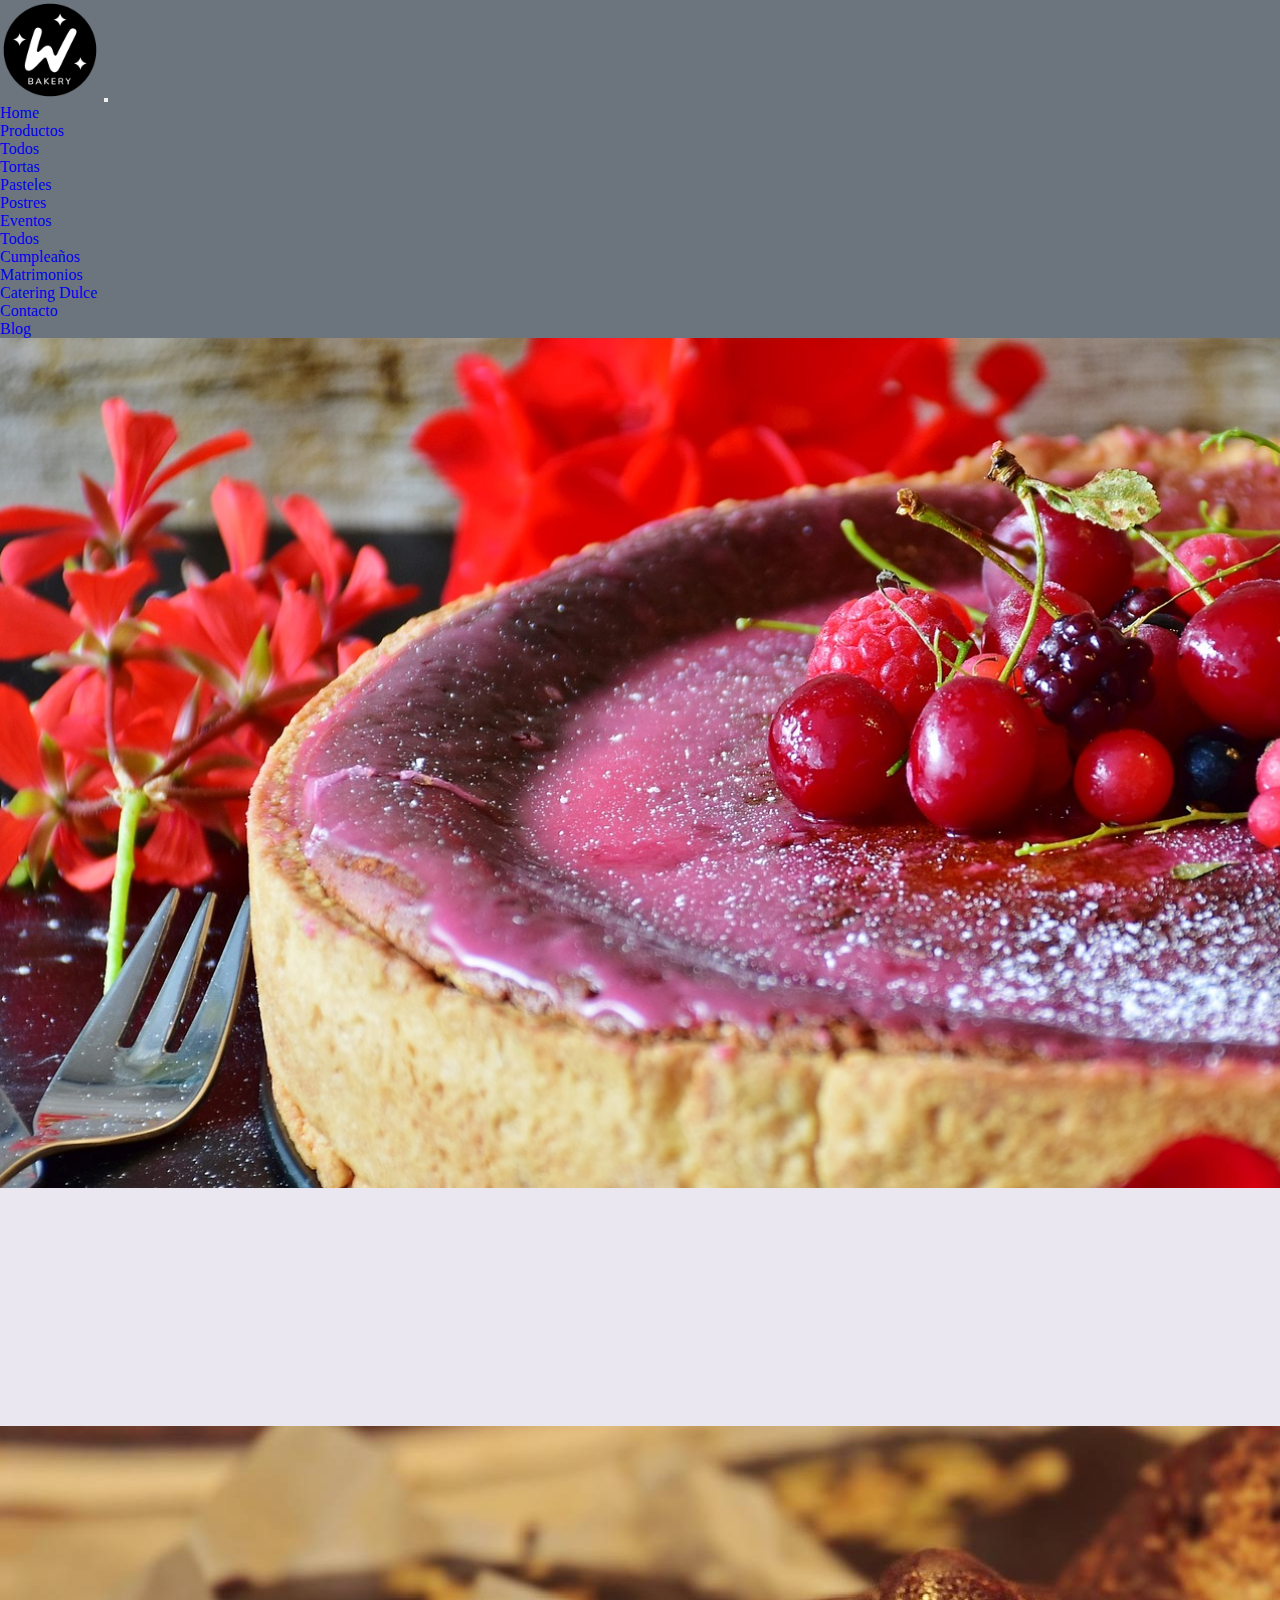
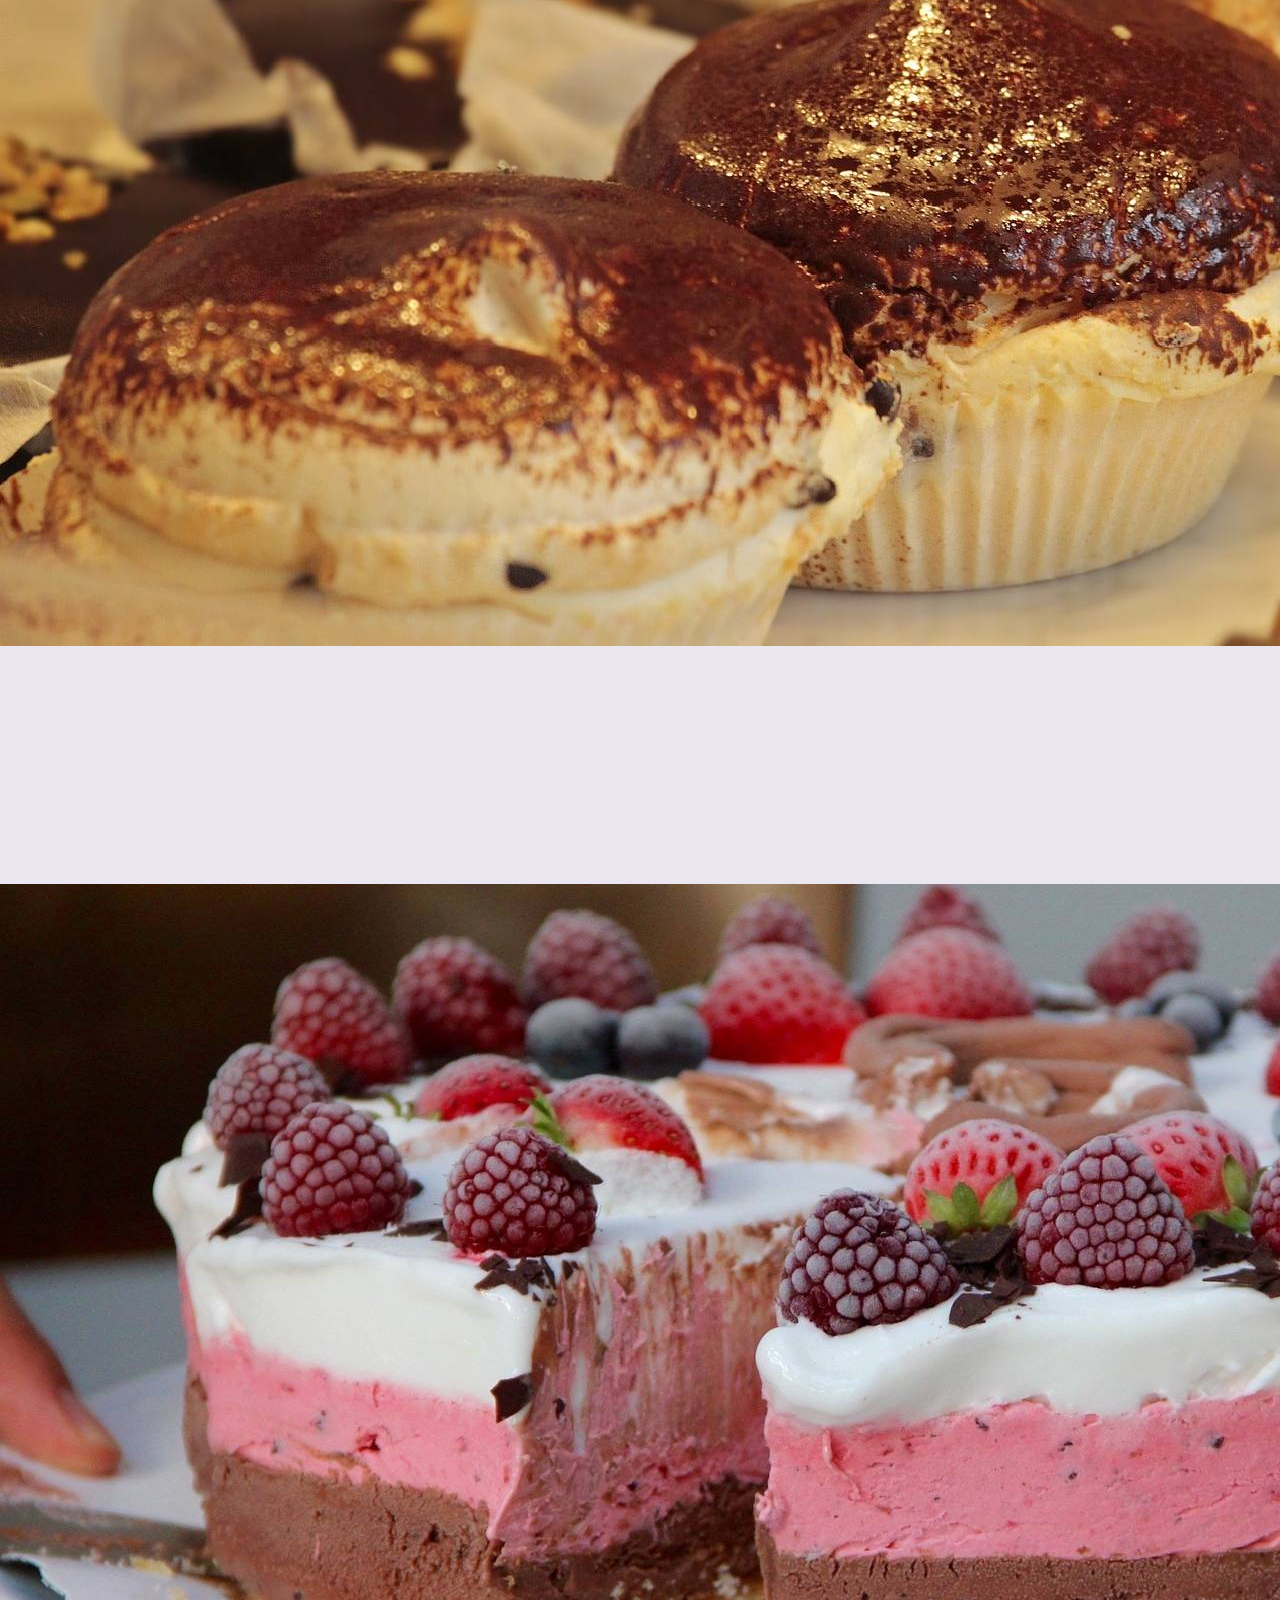
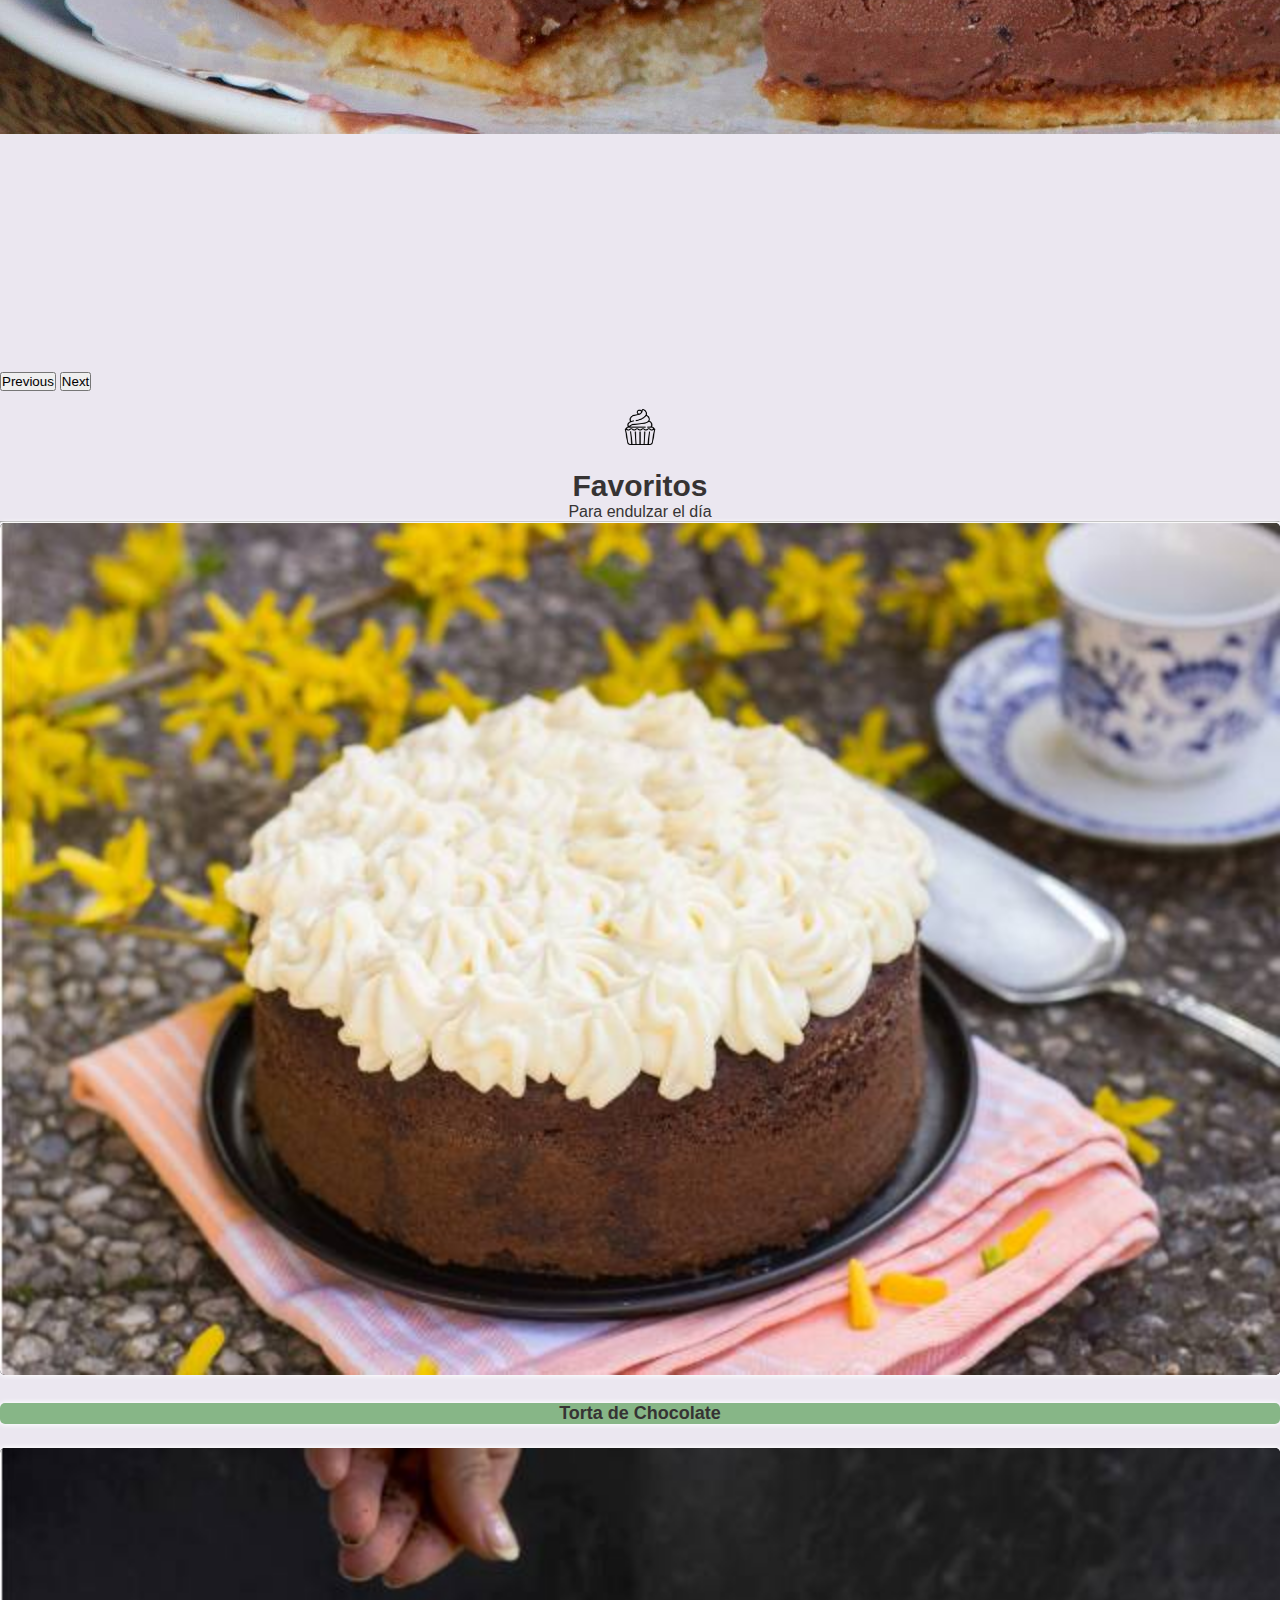
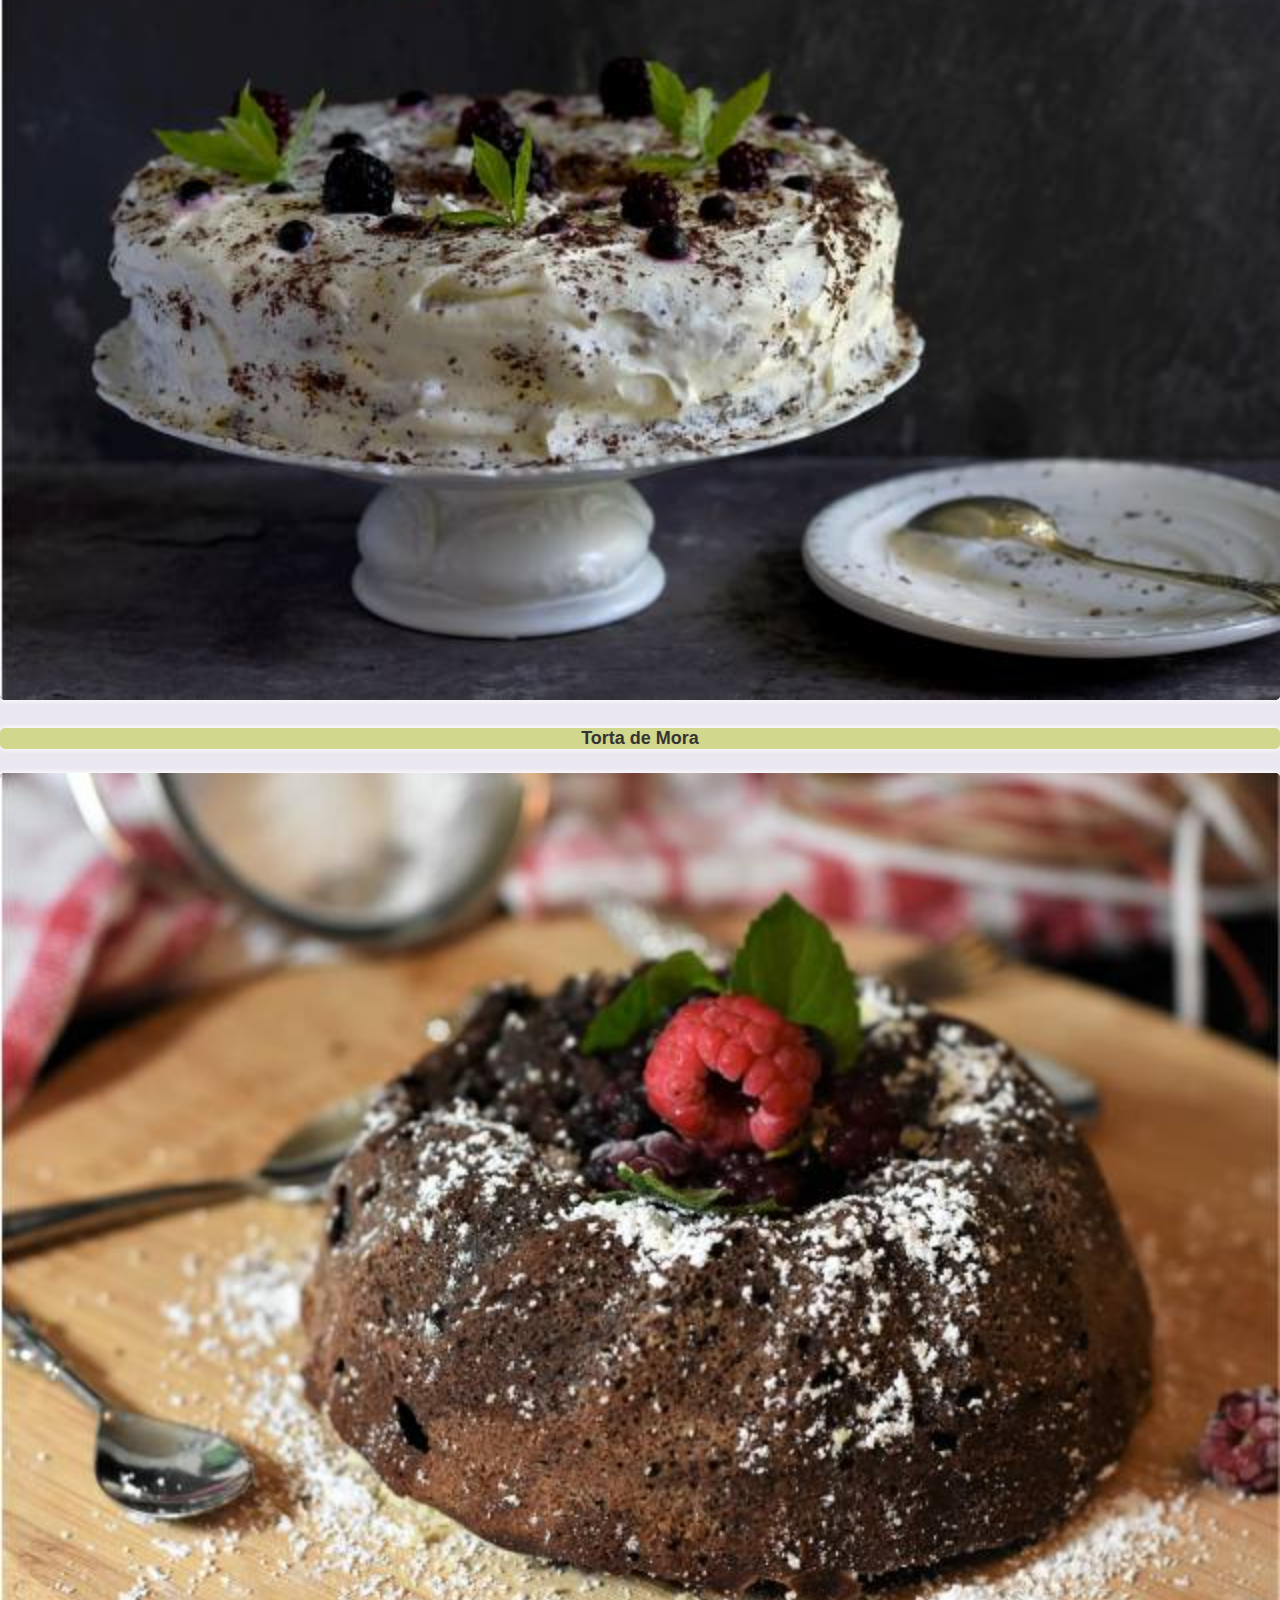
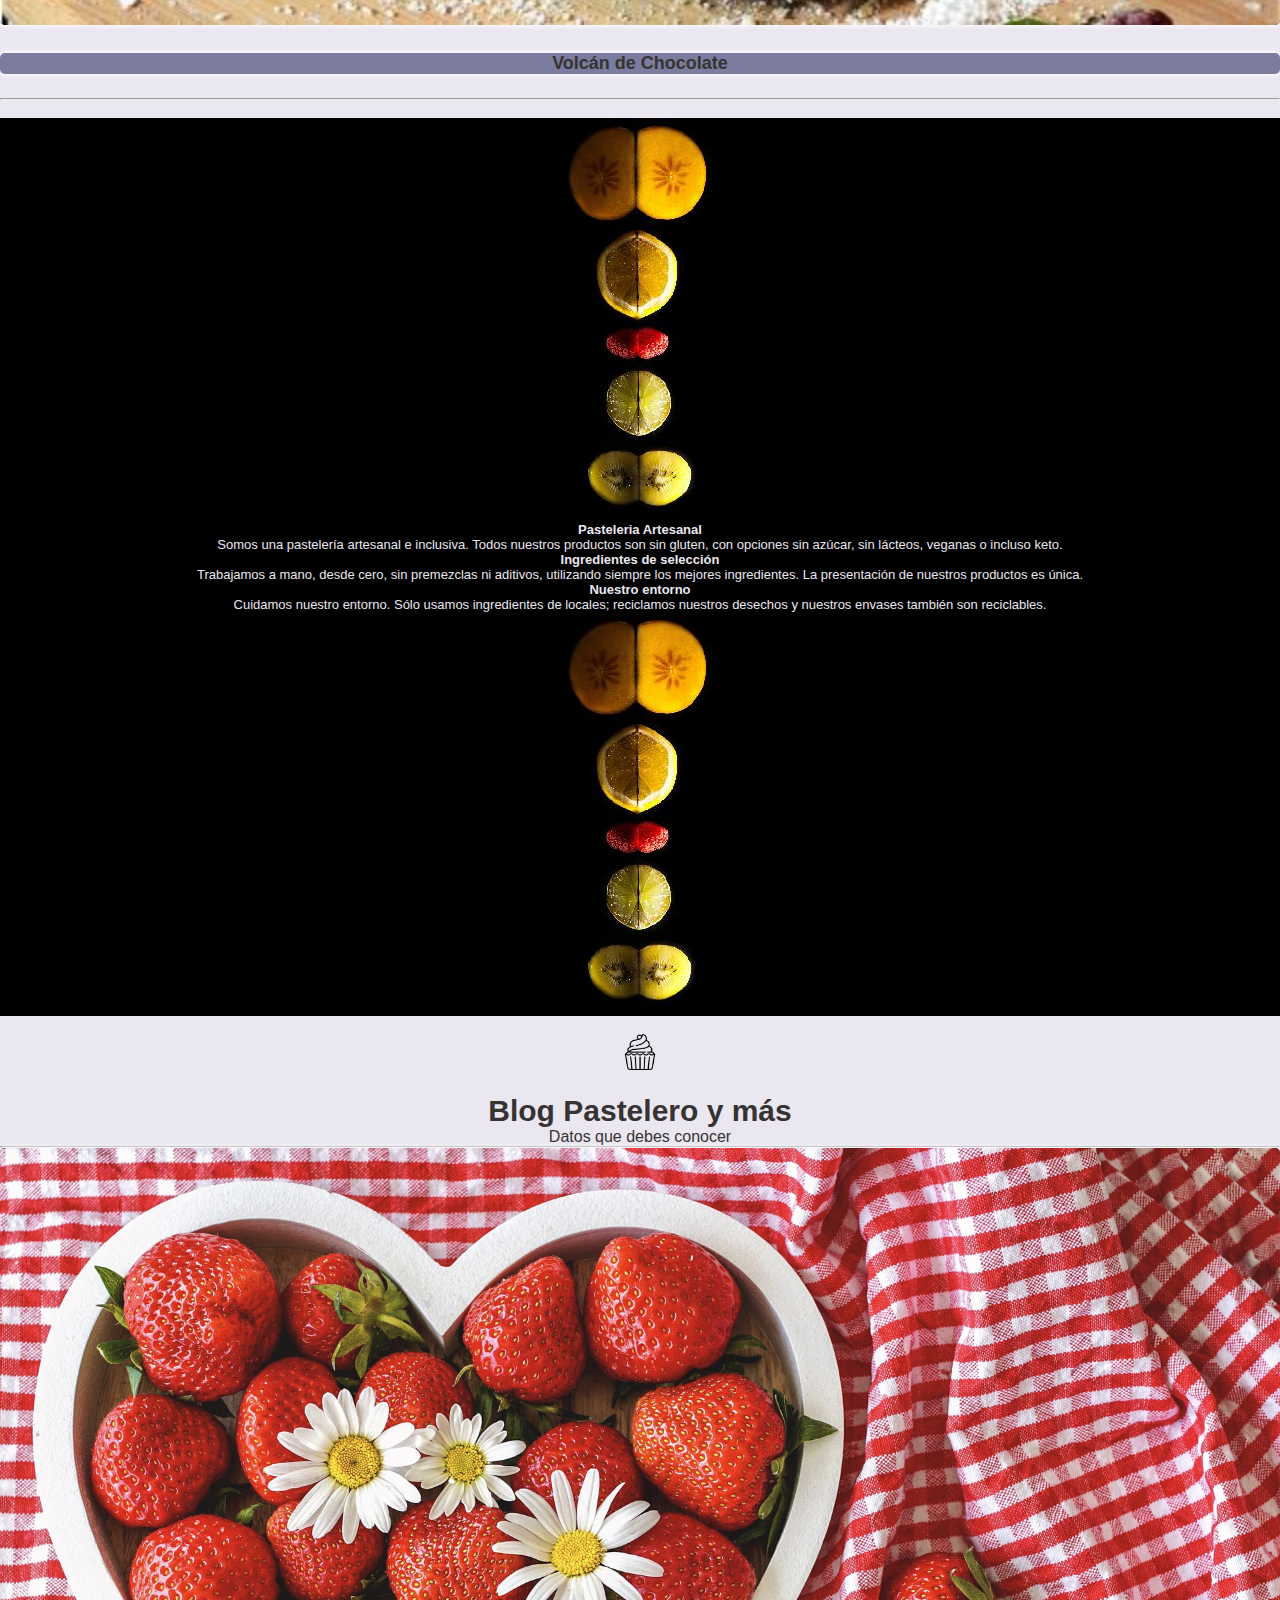
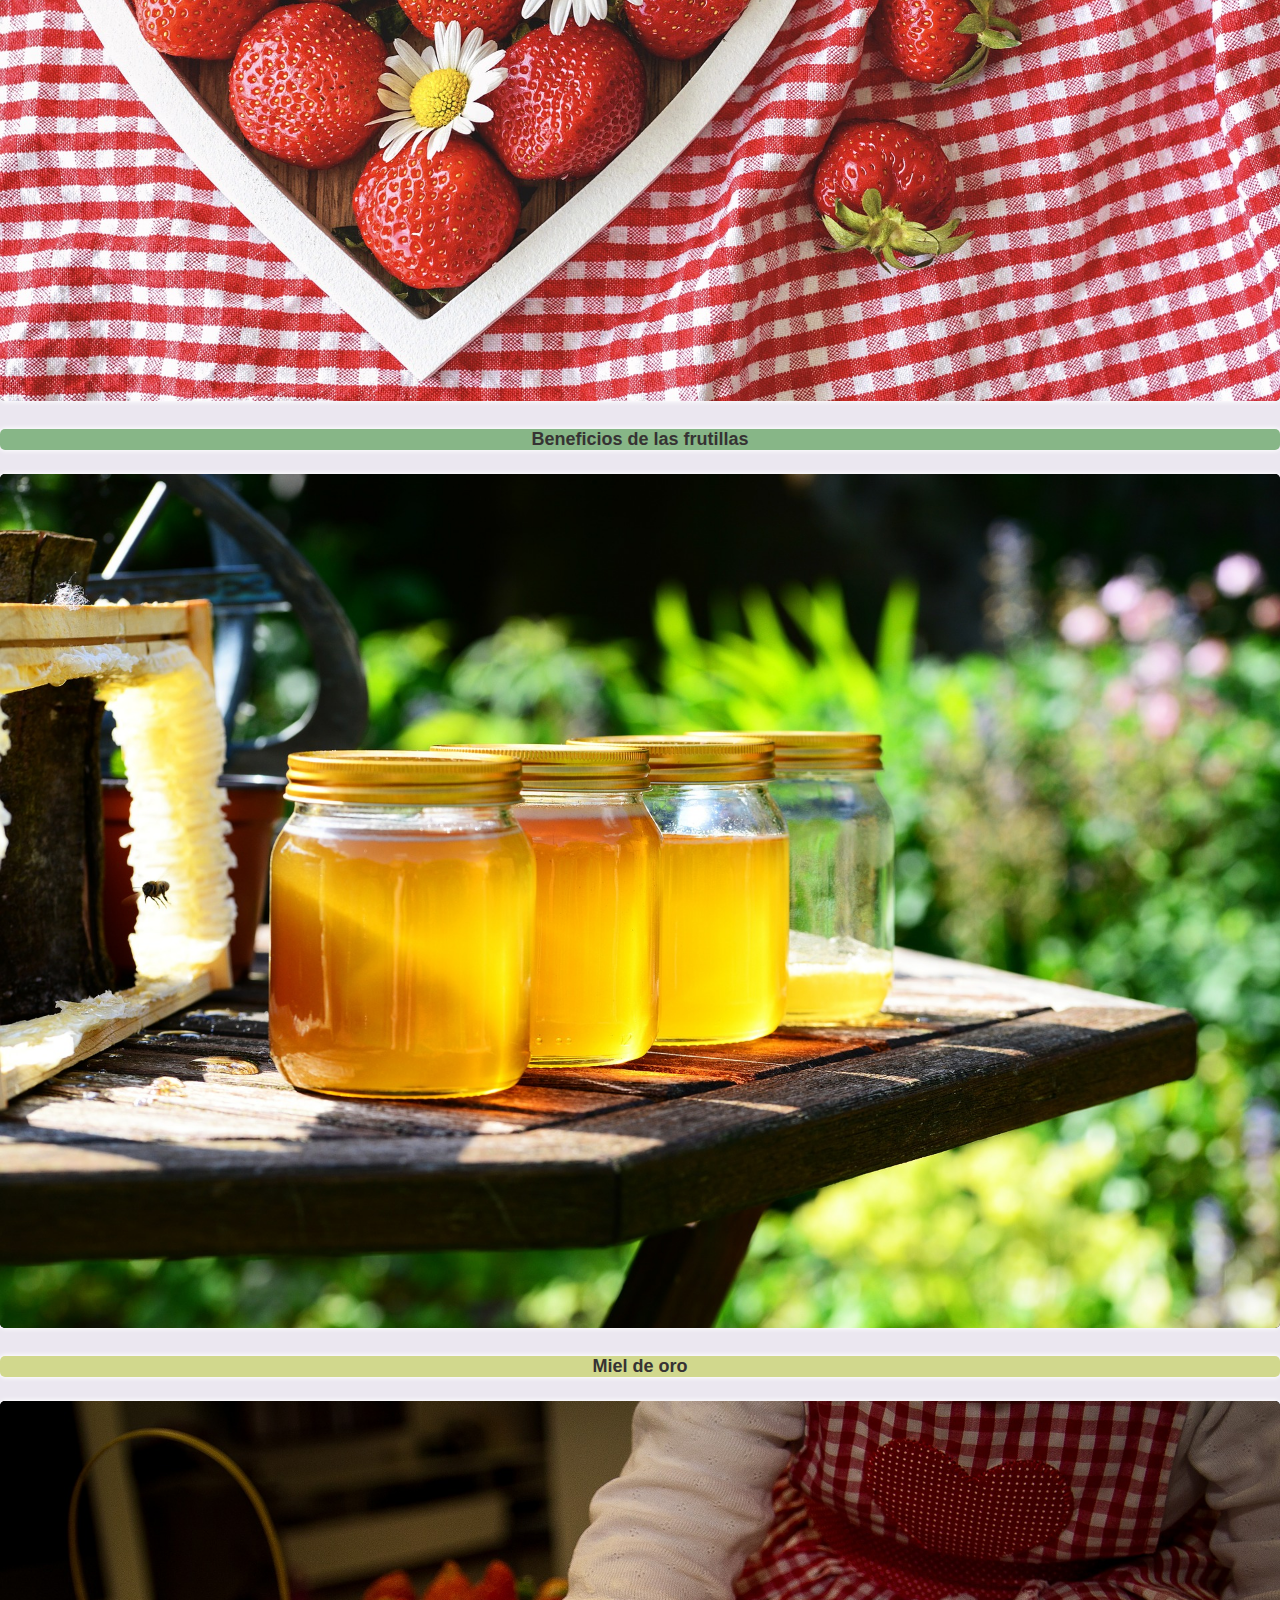
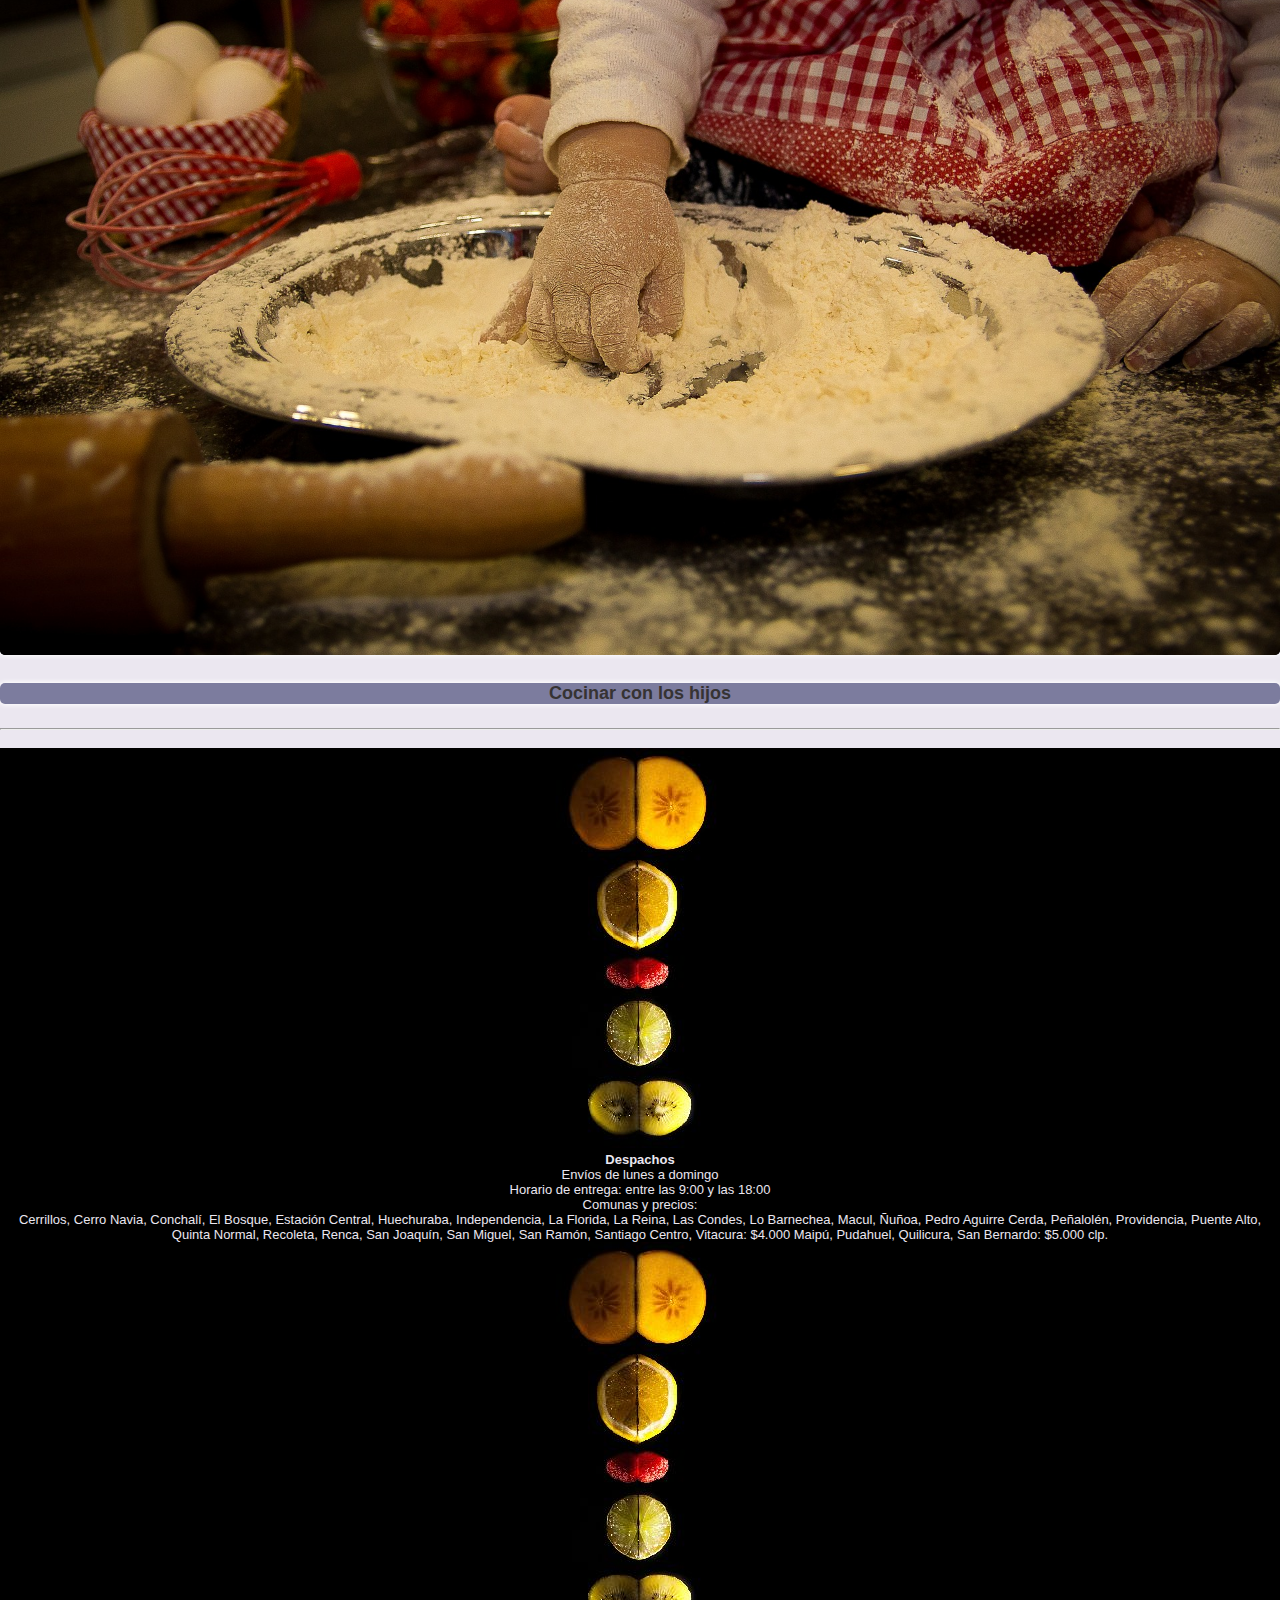
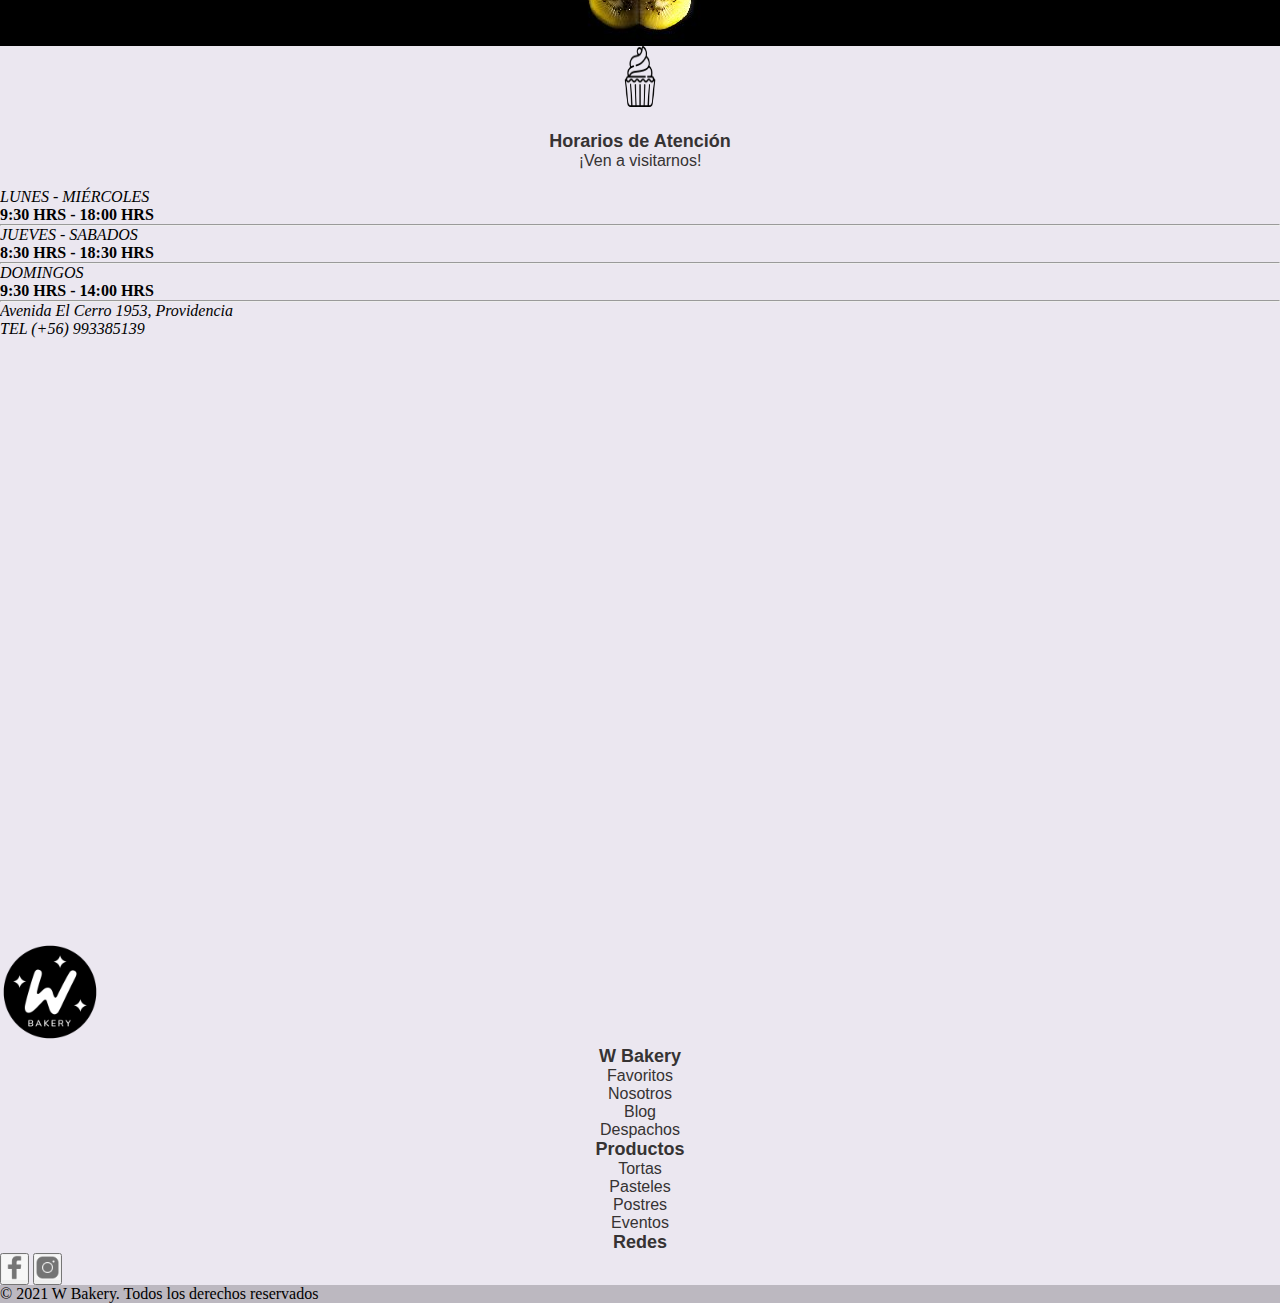
<file: index.html>
<!DOCTYPE html>
<html lang="es">
<head>
    <meta charset="UTF-8">
    <meta http-equiv="X-UA-Compatible" content="IE=edge">
    <meta name="viewport" content="width=>, initial-scale=1.0">
    
    <link href="https://cdn.jsdelivr.net/npm/bootstrap@5.0.2/dist/css/bootstrap.min.css" rel="stylesheet" integrity="sha384-EVSTQN3/azprG1Anm3QDgpJLIm9Nao0Yz1ztcQTwFspd3yD65VohhpuuCOmLASjC" crossorigin="anonymous">
    <script src="https://cdn.jsdelivr.net/npm/bootstrap@5.0.2/dist/js/bootstrap.bundle.min.js" integrity="sha384-MrcW6ZMFYlzcLA8Nl+NtUVF0sA7MsXsP1UyJoMp4YLEuNSfAP+JcXn/tWtIaxVXM" crossorigin="anonymous"></script>
    <link rel="stylesheet" href="css/estilos.css">
    <title>W Bakery - Pasteleria</title>
    <meta name="Pastelería Artesanal" content="Pastelería reconocida nacionalmente con las mejores tortas, pasteles y postres. Además, hornamos para tus eventos importantes.">   
    <link rel="shortcut icon" href="img/favicon.jpg" type="image/x-icon">

</head>
<body>
    <!--Menu-->
    <header>
    
        <nav class="navbar navbar-expand-sm navbar-dark bg-secondary">

            <div class="container mb-0" id="bakery">
                <a class="navbar-brand" href="#"> 
            
                    <img src="img/Logo.png" alt="wbakery" width="100">
            
                </a> 
                <button 
                    class="navbar-toggler" 
                    type="button" 
                    data-toggle="collapse" 
                    data-target="#navbarNav"                    
                    aria-controls="navbarNav" 
                    aria-expanded="false" 
                    aria-label="Toggle navigation">

                    <span class="navbar-toggler-icon"></span>

                </button>   
                <div class="collapse navbar-collapse" id="navbarNav">
                <ul class="navbar-nav me-auto mb-2 mb-lg-0">
                    <li class="nav-item"><a class="nav-link" href="#">Home</a></li>
                    <li class="nav-item dropdown"><a class="nav-link dropdown-toggle" href="Secciones/Productos.html#productos" id="navbarDropdown" role="button" data-bs-toggle="dropdown" aria-expanded="false">Productos</a>
                        <ul class="dropdown-menu bg-secondary" aria-labelledby="navbarDropdown">

                            <li class="nav-item"><a class="nav-link" href="Secciones/Productos.html#productos">Todos</a></li>
                            <li class="nav-item"><a class="nav-link" href="Secciones/Productos.html#tortas">Tortas</a></li>
                            <li class="nav-item"><a class="nav-link" href="Secciones/Productos.html#pasteles">Pasteles</a></li>
                            <li class="nav-item"><a class="nav-link" href="Secciones/Productos.html#postres">Postres</a></li>


                        </ul>
                    </li>
                    <li class="nav-item dropdown"><a class="nav-link dropdown-toggle" href="Eventos.html#eventos" id="navbarDropdown" role="button" data-bs-toggle="dropdown" aria-expanded="false">Eventos</a>
                        <ul class="dropdown-menu bg-secondary" aria-labelledby="navbarDropdown">

                            <li class="nav-item"><a class="nav-link" href="Secciones/Eventos.html#eventos">Todos</a></li>
                            <li class="nav-item"><a class="nav-link" href="Secciones/Eventos.html#cumple">Cumpleaños</a></li>
                            <li class="nav-item"><a class="nav-link" href="Secciones/Eventos.html#matri">Matrimonios</a></li>
                            <li class="nav-item"><a class="nav-link" href="Secciones/Eventos.html#cate">Catering Dulce</a></li>


                        </ul>
                    </li>                     
                    
                    <li class="nav-item"><a class="nav-link" href="Secciones/Contacto.html">Contacto</a></li>
                    <li class="nav-item"><a class="nav-link" href="Secciones/Blog.html">Blog</a></li>

                </ul>
                </div>
            </div>

        </nav>
    </header>
    <main>
        <!--Carrusel-->
        <div id="carouselExampleControls" class="carousel slide" data-bs-ride="carousel">
            <div class="carousel-inner">
              <div class="carousel-item active">
                <img src="img/tartaqueso.jpg" class="d-block w-100" alt="">
                <div class="carousel-caption d-none d-md-block">
                    <h1 class="display-1">Pastelería Artesanal</h1>                                                     
                  </div>
              </div>
              <div class="carousel-item">
                <img src="img/carrusel.jpg" class="d-block w-100" alt="">
                <div class="carousel-caption d-none d-md-block">
                    <h5 class="display-1">Ingredienes Seleccionados</h5>                  
                  </div>
              </div>
              <div class="carousel-item">
                <img src="img/helada.jpg" class="d-block w-100" alt="">
                <div class="carousel-caption d-none d-md-block">
                    <h5 class="display-1">Torta helada</h5>                  
                  </div>
              </div>
            </div>
            <button class="carousel-control-prev" type="button" data-bs-target="#carouselExampleControls" data-bs-slide="prev">
              <span class="carousel-control-prev-icon" aria-hidden="true"></span>
              <span class="visually-hidden">Previous</span>
            </button>
            <button class="carousel-control-next" type="button" data-bs-target="#carouselExampleControls" data-bs-slide="next">
              <span class="carousel-control-next-icon" aria-hidden="true"></span>
              <span class="visually-hidden">Next</span>
            </button>
          </div>
        <br>
         <!--Favoritos-->
        <div class="container" id="favoritos">           
            <div class="row">
                <div class="col">
                    <img src="img/cup-cake.png" alt="" width="40px" height="60px" class="icono">
                    <h2>Favoritos</h2>
                    <p class="foot">Para endulzar el día</p>                    
               </div>
               <hr>
            </div>
        </div>
       
        <div class="container text-center">           
            <div class="row">
                <div class="col-sm">
                    <a class="" href="Secciones/Productos.html#choco">                                            
                    <img src="img/tortas/torta_choco.jpg" alt="" class="caja1">
                    </a> 
                    <h3 class="btn--red1">Torta de Chocolate</h3>
                </div>
                <div class="col-sm">                     
                    <a class="" href="Secciones/Productos.html#mora">                                            
                    <img src="img/tortas/torta_mora.jpg" alt="" class="caja1">
                    </a> 
                    <h3 class="btn--red2">Torta de Mora</h3>
                </div>
                <div class="col-sm">  
                    <a class="" href="Secciones/Productos.html#volcan">  
                    <img src="img/postres/volcan.jpg" alt="" class="caja1">
                    </a> 
                    <h3 class="btn--red3">Volcán de Chocolate</h3>
                </div>   
                <hr>               
            </div>
        </div>      
        <br>
         <!--Separación-->
        <div class="tipos container-fluid" id="nosotros">
            
            <div class="row">
                <div class="col-sm"> 
                    <img src="img/tipos.jpg" alt="" class="w-75 d-none d-md-block float-end">                       
                    
                </div>                      
                <div class="col-sm-3 p-4" >                        
                    <h4 class="p-4 fs-5">Pasteleria Artesanal</h4>   
                    <p>Somos una pastelería artesanal e inclusiva. Todos nuestros productos son sin gluten, con opciones sin azúcar, sin lácteos, veganas o incluso keto.</p>
                        
                </div>
                <div class="col-sm-3 p-4">
                    <h4 class="p-4 fs-5">Ingredientes de selección</h4>   
                    <p>Trabajamos a mano, desde cero, sin premezclas ni aditivos, utilizando siempre los mejores ingredientes. La presentación de nuestros productos es única.</p>
                        
                </div>
                <div class="col-sm-3 p-4">
                        <h4 class="p-4 fs-5">Nuestro entorno</h4>   
                       <p>Cuidamos nuestro entorno. Sólo usamos ingredientes de locales; reciclamos nuestros desechos y nuestros envases también son reciclables.</p>
                        
                </div>  
                <div class="col-sm"> 
                    <img src="img/tipos.jpg" alt="" class="w-75 d-none d-md-block float-start">                       
                    
                </div>  
                      
           </div>
        </div>
        <br>
         <!--blog-->
        <div class="container" id="blog">           
            <div class="row">
                <div class="col">
                    <img src="img/cup-cake.png" alt="" width="40px" height="60px" class="icono">
                    <h2>Blog Pastelero y más</h2>
                    <p class="foot">Datos que debes conocer</p>
                    <hr>
               </div>
            </div>
        </div>
       
        <div class="container text-center">           
            <div class="row">
                <div class="col-sm">
                    <a class="" href="Secciones/Blog.html#frutilla">                                            
                        <img src="img/frutillas.jpg" alt="" class="caja1">
                    </a> 
                        <h3 class="btn--red1">Beneficios de las frutillas</h3>
                </div>
                <div class="col-sm">                     
                    <a class="" href="Secciones/Blog.html#miel">                                            
                    <img src="img/miel.jpg" alt="" class="caja1">
                    </a> 
                    <h3 class="btn--red2">Miel de oro</h3>
                </div>
                <div class="col-sm">  
                    <a class="" href="Secciones/Blog.html#family">  
                    <img src="img/cocinando.jpg" alt="" class="caja1">
                    </a> 
                    <h3 class="btn--red3">Cocinar con los hijos</h3>
                </div>                  
            </div>
            <hr>
        </div>      
        <br>
         <!--Despachos-->
         <div class="tipos container-fluid" id="despacho">
           
                <div class="row">
                    <div class="col-sm"> 
                        <img src="img/tipos.jpg" alt="" class="w-75 d-none d-md-block float-end">                       
                        
                    </div> 
                        
                    <div class="col-sm-9 p-2">
                        <h4 class="p-2">Despachos</h4>  
                            <p>Envíos de lunes a domingo</p>                           
                            <p>Horario de entrega: entre las 9:00 y las 18:00</p>
                            <p>Comunas y precios:</p>
                            <p>Cerrillos, Cerro Navia, Conchalí, El Bosque, Estación Central, Huechuraba, Independencia, La Florida, La Reina, Las Condes, Lo Barnechea, Macul, Ñuñoa, Pedro Aguirre Cerda, Peñalolén, Providencia, Puente Alto, Quinta Normal, Recoleta, Renca, San Joaquín, San Miguel, San Ramón, Santiago Centro, Vitacura: $4.000
                                Maipú, Pudahuel, Quilicura, San Bernardo: $5.000 clp.</p>
                                                
                    </div> 
                    <div class="col-sm"> 
                        <img src="img/tipos.jpg" alt="" class="w-75 d-none d-md-block float-start">                       
                        
                    </div>                    
                </div> 
                      
        </div>
        

        <!--Horarios-->
        <div class="container text-center">           
            <div class="row">
                <div class="col">  
                    <img src="img/cup-cake.png" alt="" width="40px" height="85px" class="icono pt-4">                                      
                    <h3 class="text-center">Horarios de Atención</h3>
                    <p class="text-center foot">¡Ven a visitarnos!</p>
                    <br>
                    <div class="row">
                        <div class="col">
                            <i class="text-md-start">LUNES - MIÉRCOLES</i>
                        </div>
                        <div class="col">                     
                            <b>9:30 HRS - 18:00 HRS</b>                           
                        </div>
                    </div>
                    <hr>
                    <div class="row">
                        <div class="col">
                            <i class="text-md-start">JUEVES - SABADOS</i>
                        </div>
                        <div class="col">                     
                            <b>8:30 HRS - 18:30 HRS</b>                           
                        </div>
                    </div>
                    <hr>
                    <div class="row">
                        <div class="col">
                            <i class="text-md-start">DOMINGOS</i>
                        </div>
                        <div class="col">                     
                            <b>9:30 HRS - 14:00 HRS</b>                           
                        </div>                        
                    </div>
                    <hr>
                    <div class="row">
                        <div class="col">
                           <i>Avenida El Cerro 1953, Providencia</i>
                           <br>
                           <i>TEL (+56) 993385139</i>
                        </div>
                          
                    </div>                                
                                                     
                </div>               
                <div class="col">                     
                                                              
                    <iframe src="https://www.google.com/maps/embed?pb=!1m18!1m12!1m3!1d3330.245793895844!2d-70.62118138520974!3d-33.416835680783606!2m3!1f0!2f0!3f0!3m2!1i1024!2i768!4f13.1!3m3!1m2!1s0x9662cf5fac0a832b%3A0xcd1c711c6cc31fb8!2sAv.%20El%20Cerro%201953%2C%20Providencia%2C%20Regi%C3%B3n%20Metropolitana!5e0!3m2!1ses-419!2scl!4v1638616338973!5m2!1ses-419!2scl" width="800" height="600" style="border:0;" allowfullscreen="" loading="lazy"></iframe>
                                     
                </div>                             
            </div>
        </div>          

    </main>
    <!--Footer-->
    <footer class="bg-light">
        <div class="container-fluid">
            <div class="row align-items-start">
                <div class="col-sm d-flex justify-content-center p-4">
                       
                    <a href="index.html#bakery"> 

                        <img src="img/Logo.png" alt="" width="100">
                    </a>
                        
                </div>
                <div class="col-sm justify-content-center p-4">
                     
                    <h3 class="pb-2 foot">W Bakery</h3>
                        <a href="index.html#favoritos"> 
                            <p class="foot">Favoritos</p>
                        </a>
                        <a href="index.html#nosotros"> 
                            <p class="foot">Nosotros</p>
                        </a>
                        <a href="index.html#blog"> 
                            <p class="foot">Blog</p>
                        </a>
                        <a href="index.html#despacho"> 
                            <p class="foot">Despachos</p>
                        </a>
                </div>
                <div class="col-sm justify-content-center p-4">
                    
                    <h3 class="pb-2 foot">Productos</h3>
                    <a href="Secciones/Productos.html#tortas">
                        <p class="foot">Tortas</p>
                    </a>
                    <a href="Secciones/Productos.html#pasteles">
                        <p class="foot">Pasteles</p>
                    </a>
                    <a href="Secciones/Productos.html#postres">
                        <p class="foot">Postres</p>
                    </a>
                    <a href="Secciones/Productos.html#eventos">
                        <p class="foot">Eventos</p>
                    </a>   
                </div>
                <div class="col-sm d-flex justify-content-center p-4">
                    <div class="row">
                        <h3 class="foot">Redes</h3>                    
                  
                        <button type="button" class="btn btn-lg">
                            <img src="img/logo facebook.jpeg" alt="" width="25">
                        </button>
                        <button type="button" class="btn btn-lg">
                            <img src="img/logo instagram.jpeg" alt="" width="25">
                        </button>
                    </div>
                </div>
                
            </div>
        </div>
            <div class="text-center text-white p-3" style="background-color: rgba(0, 0, 0, 0.2);">
              © 2021 W Bakery. Todos los derechos reservados              
            </div>
       
        <script src="js/bootstrap.min.js"></script>
        <script src="js/popper.min.js"></script>

    </footer>
</body>
</html>
</file>
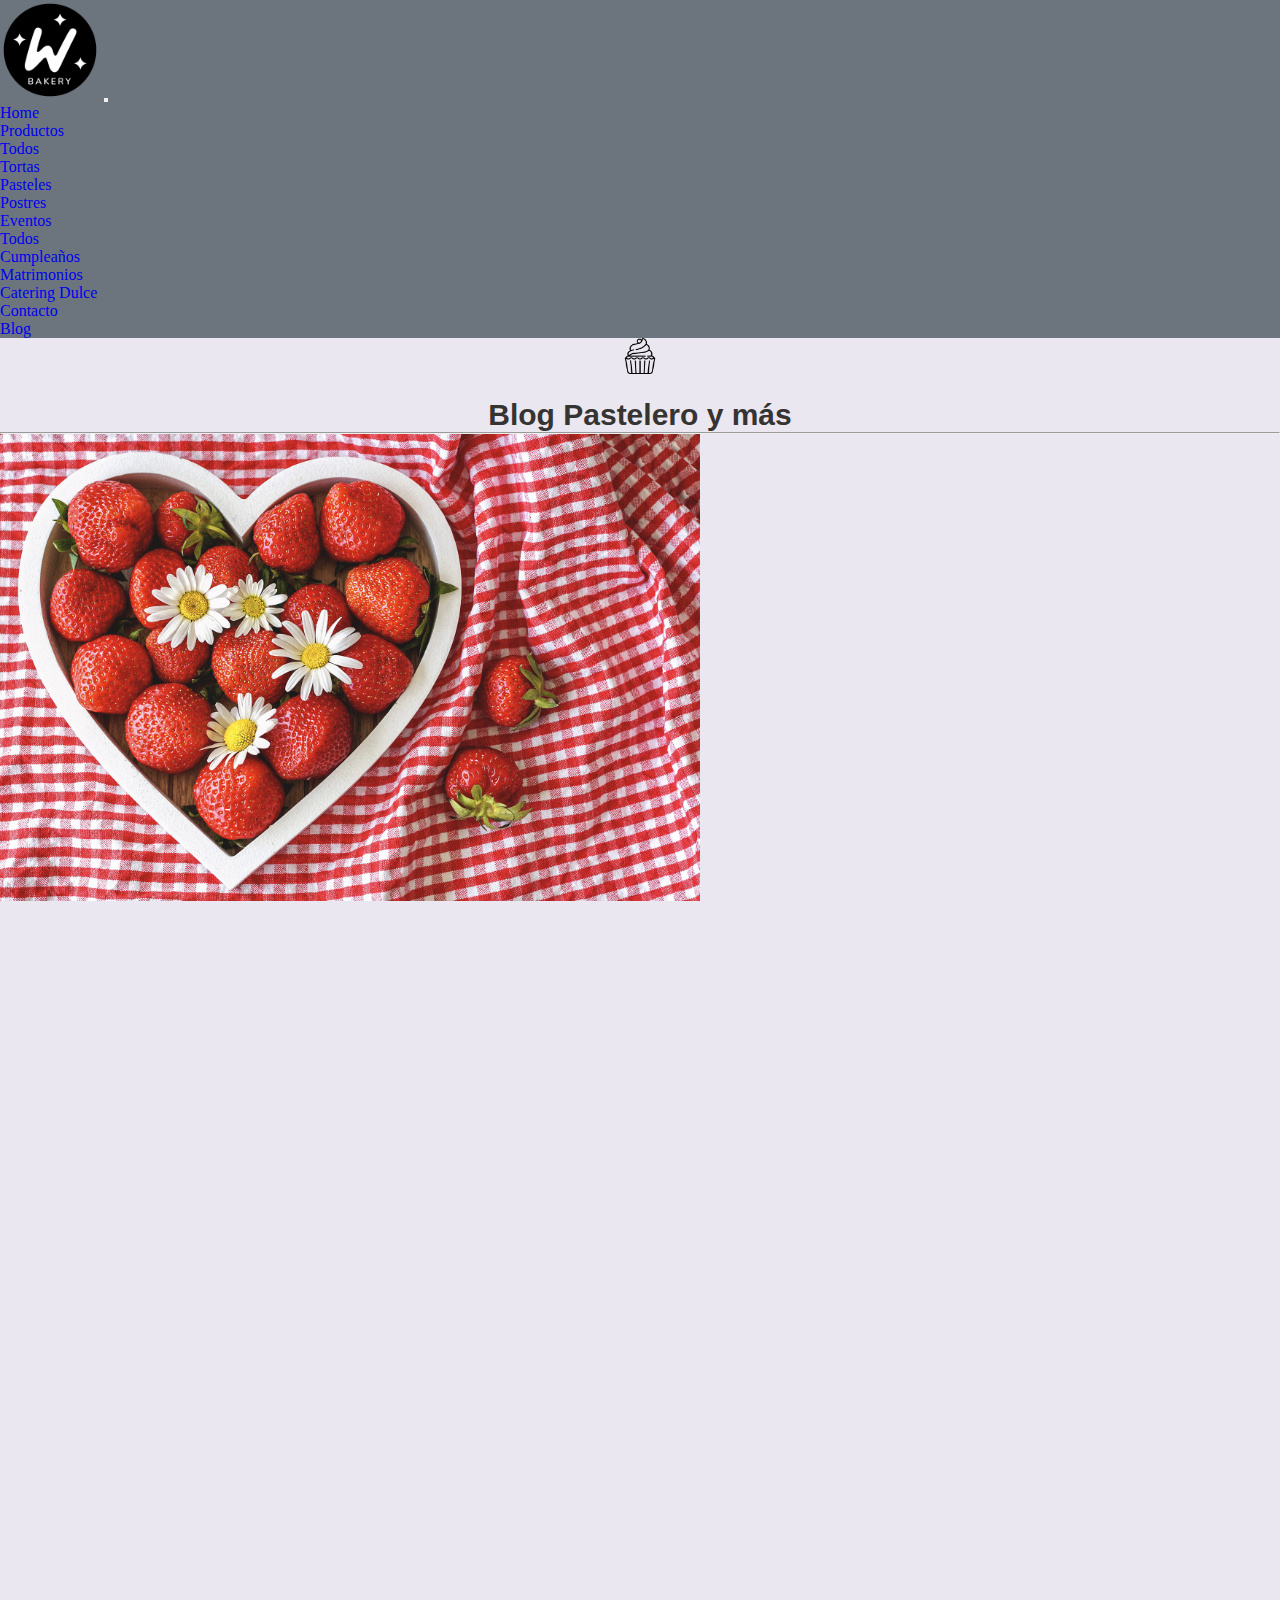
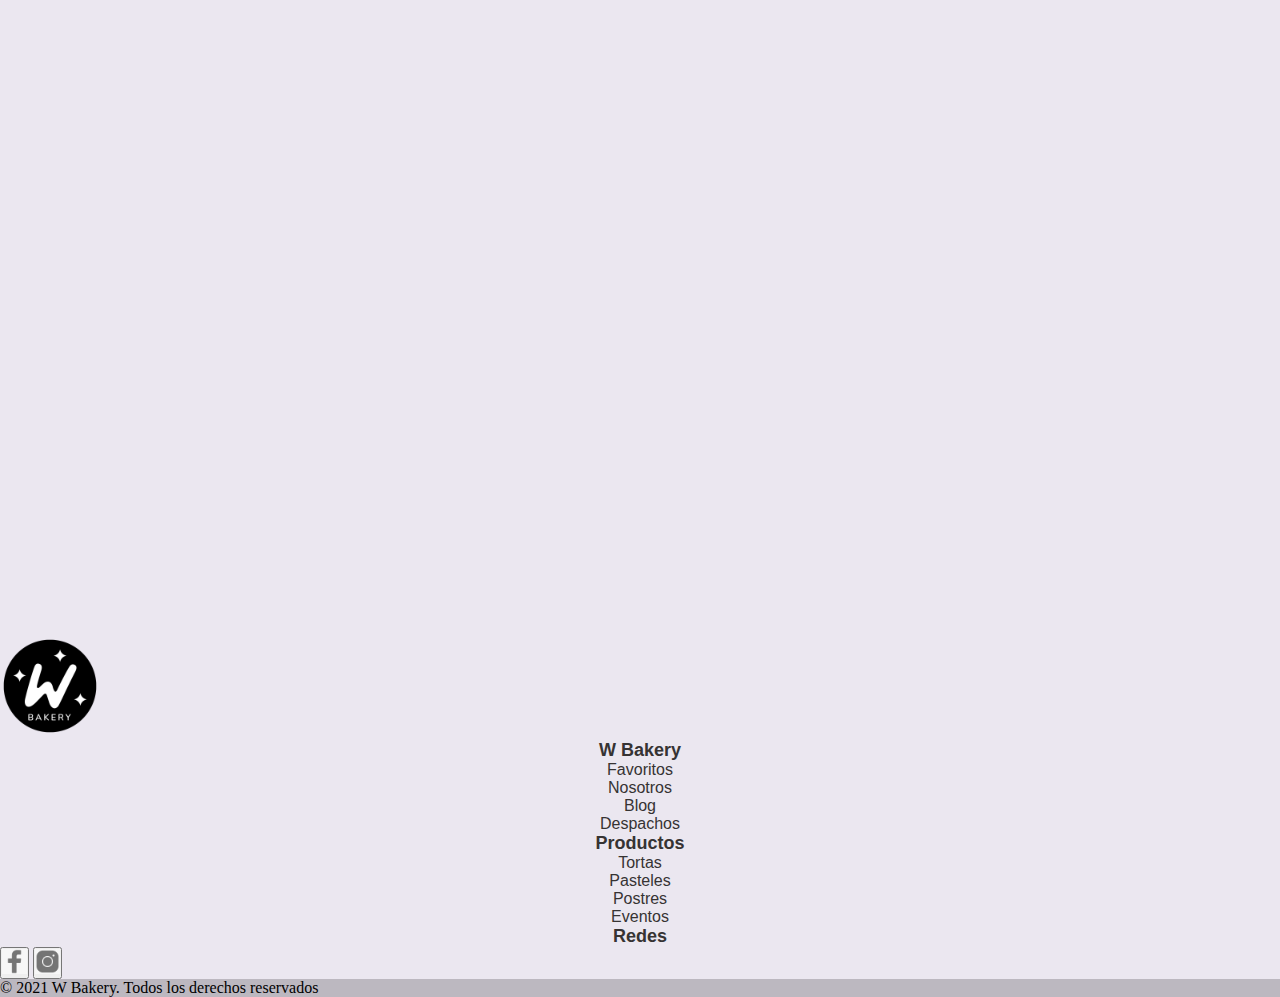
<file: Secciones/Blog.html>
<!DOCTYPE html>
<html lang="es">
<head>
    <meta charset="UTF-8">
    <meta http-equiv="X-UA-Compatible" content="IE=edge">
    <meta name="viewport" content="width=device-width, initial-scale=1.0">
    
    <link href="https://cdn.jsdelivr.net/npm/bootstrap@5.0.2/dist/css/bootstrap.min.css" rel="stylesheet" integrity="sha384-EVSTQN3/azprG1Anm3QDgpJLIm9Nao0Yz1ztcQTwFspd3yD65VohhpuuCOmLASjC" crossorigin="anonymous">
    <script src="https://cdn.jsdelivr.net/npm/bootstrap@5.0.2/dist/js/bootstrap.bundle.min.js" integrity="sha384-MrcW6ZMFYlzcLA8Nl+NtUVF0sA7MsXsP1UyJoMp4YLEuNSfAP+JcXn/tWtIaxVXM" crossorigin="anonymous"></script>
    <link href="https://unpkg.com/aos@2.3.1/dist/aos.css" rel="stylesheet">
    <link rel="stylesheet" href="../css/estilos.css">
    <title>Blog Pastelero</title>
    <meta name="Información Pastelera" content="Los mejores datos e información de los ingredientes que usamos y de como compartir en familia el arte de hornear."> 
    <link rel="shortcut icon" href="../img/favicon.jpg" type="image/x-icon">

</head>
<body>
    <!--Menu-->
   <header>
        <nav class="navbar navbar-expand-lg navbar-dark bg-secondary">

            <div class="container">
                <a class="navbar-brand" href="../index.html"> 
            
                    <img src="../img/Logo.png" alt="" width="100">
            
                </a>
                <button 
                    class="navbar-toggler" 
                    type="button" 
                    data-toggle="collapse" 
                    data-target="#navbarNav"                    
                    aria-controls="navbarNav" 
                    aria-expanded="false" 
                    aria-label="Toggle navigation">

                    <span class="navbar-toggler-icon"></span>

                </button>   
                <div class="collapse navbar-collapse" id="navbarNav">  

                <ul class="navbar-nav me-auto mb-2 mb-lg-0">
                    <li class="nav-item"><a class="nav-link" href="../index.html">Home</a></li>                 
                    <li class="nav-item dropdown"><a class="nav-link dropdown-toggle" href="Secciones/Productos.html#productos" id="navbarDropdown" role="button" data-bs-toggle="dropdown" aria-expanded="false">Productos</a>
                        <ul class="dropdown-menu bg-secondary" aria-labelledby="navbarDropdown">
                            
                            <li class="nav-item"><a class="nav-link" href="Productos.html#productos">Todos</a></li>
                            <li class="nav-item"><a class="nav-link" href="Productos.html#tortas">Tortas</a></li>
                            <li class="nav-item"><a class="nav-link" href="Productos.html#pasteles">Pasteles</a></li>
                            <li class="nav-item"><a class="nav-link" href="Productos.html#postres">Postres</a></li>

                        </ul>
                    </li>
                    <li class="nav-item dropdown"><a class="nav-link dropdown-toggle" href="Eventos.html#eventos" id="navbarDropdown" role="button" data-bs-toggle="dropdown" aria-expanded="false">Eventos</a>
                        <ul class="dropdown-menu bg-secondary" aria-labelledby="navbarDropdown">

                            <li class="nav-item"><a class="nav-link" href="Eventos.html#eventos">Todos</a></li>
                            <li class="nav-item"><a class="nav-link" href="Eventos.html#cumple">Cumpleaños</a></li>
                            <li class="nav-item"><a class="nav-link" href="Eventos.html#matri">Matrimonios</a></li>
                            <li class="nav-item"><a class="nav-link" href="Eventos.html#cate">Catering Dulce</a></li>


                        </ul>
                    </li>  
                  
                    <li class="nav-item"><a class="nav-link" href="Contacto.html">Contacto</a></li>
                    <li class="nav-item"><a class="nav-link" href="#">Blog</a></li>

                </ul>
                </div>
            </div>

        </nav>
    </header>

    <main>
        <!--Blog-->
        <div class="container">
            <div class="row pt-4">
                <div class="col">
                    <img src="../img/cup-cake.png" alt="" width="40px" height="60px" class="icono">
                    <h2>Blog Pastelero y más</h2>                
                   
                </div>
                <hr>
            </div>
        </div>
        <div class="container text-center"> 
            <div class="row">
               
                <div class="col-sm" id="frutilla">
                    <a class="" href="#"> 
                        <img src="../img/frutillas.jpg" alt="" width="700" class="img-fluid p-4" data-aos="fade-right">  
                    </a>
                </div>
                <div class="col-sm align-self-center" data-aos="fade-left">
                    <h3>Beneficios de las frutillas</h3>
                    <h3 class="blog1">Lorem ipsum dolor sit amet consectetur, adipisicing elit. Odit, impedit non nobis nam illum nemo accusamus, ipsa eius quisquam ipsam ea necessitatibus hic facilis fugit voluptas quas est, sint ducimus.</h3>
                    <a href="#">
                        <button class="btn btn-lg rounded-pill btn-outline-danger w-20 p-3 shadow-sm">Leer más</button>

                    </a>
                </div>
            </div>
            <div class="row">
                <div class="col-sm" id="miel">                     
                    <a class="" href="#">                                            
                    <img src="../img/miel.jpg" alt="" width="700" class="img-fluid p-4" data-aos="fade-right">
                    </a> 
                </div>
                <div class="col-sm  p-4 align-self-center" data-aos="fade-left">  
                    <h3>Miel de oro</h3>
                    <h3 class="blog2">Lorem ipsum dolor, sit amet consectetur adipisicing elit. Error totam ipsum accusamus distinctio, veniam sunt iusto facilis suscipit libero quibusdam molestias a consequatur, et repellat quos architecto deleniti maxime hic.</h3>
                    <a href="#">
                        <button class="btn btn-lg rounded-pill btn-outline-danger w-20 p-3 shadow-sm">Leer más</button>

                    </a>
                </div>
            </div>
            <div class="row">
                <div class="col-sm"  id="family">  
                    <a class="" href="#">  
                    <img src="../img/cocinando.jpg" alt="" width="700" class="img-fluid p-4" data-aos="fade-right">
                    </a> 
                </div> 
                <div class="col-sm p-4 align-self-center" data-aos="fade-left"> 
                    <h3>Cocinar con los hijos</h3>
                    <h3 class="blog3">Lorem ipsum dolor, sit amet consectetur adipisicing elit. Error totam ipsum accusamus distinctio, veniam sunt iusto facilis suscipit libero quibusdam molestias a consequatur, et repellat quos architecto deleniti maxime hic.</h3>
                    <a href="#">
                        <button class="btn btn-lg rounded-pill btn-outline-danger w-20 p-3 shadow-sm">Leer más</button>

                    </a>   
                </div>          
                </div>   
            </div>                  
            </div>
        </div>
        </div>  
        <br>
    </main>
    <!--Footer-->
    <footer class="bg-light">
        <div class="container-fluid">
            <div class="row align-items-start">
                <div class="col-sm d-flex justify-content-center p-4">
                       
                    <a href="../index.html#bakery"> 

                        <img src="../img/Logo.png" alt="" width="100">
                    </a>
                        
                </div>
                <div class="col-sm justify-content-center p-4">
                     
                    <h3 class="pb-2 foot">W Bakery</h3>
                        <a href="../index.html#favoritos"> 
                            <p class="foot">Favoritos</p>
                        </a>
                        <a href="../index.html#nosotros"> 
                            <p class="foot">Nosotros</p>
                        </a>
                        <a href="../index.html#blog"> 
                            <p class="foot">Blog</p>
                        </a>
                        <a href="../index.html#despacho"> 
                            <p class="foot">Despachos</p>
                        </a>
                </div>
                <div class="col-sm justify-content-center p-4">
                    
                    <h3 class="pb-2 foot">Productos</h3>
                    <a href="Productos.html#tortas">
                        <p class="foot">Tortas</p>
                    </a>
                    <a href="Productos.html#pasteles">
                        <p class="foot">Pasteles</p>
                    </a>
                    <a href="Productos.html#postres">
                        <p class="foot">Postres</p>
                    </a>
                    <a href="Productos.html#eventos">
                        <p class="foot">Eventos</p>
                    </a>   
                </div>
                <div class="col-sm d-flex justify-content-center p-4">
                    <div class="row">
                        <h3 class="foot">Redes</h3>                    
                  
                        <button type="button" class="btn btn-lg">
                            <img src="../img/logo facebook.jpeg" alt="" width="25">
                        </button>
                        <button type="button" class="btn btn-lg">
                            <img src="../img/logo instagram.jpeg" alt="" width="25">
                        </button>
                    </div>
                </div>
                
            </div>
        </div>
            <div class="text-center text-white p-3" style="background-color: rgba(0, 0, 0, 0.2);">
              © 2021 W Bakery. Todos los derechos reservados              
        </div>  


        <script src="https://unpkg.com/aos@2.3.1/dist/aos.js"></script>
        <script>
            AOS.init();
        </script>


        <script src="../js/bootstrap.min.js"></script>
        <script src="../js/popper.min.js"></script>

    </footer>
    
</body>
</html>
</file>
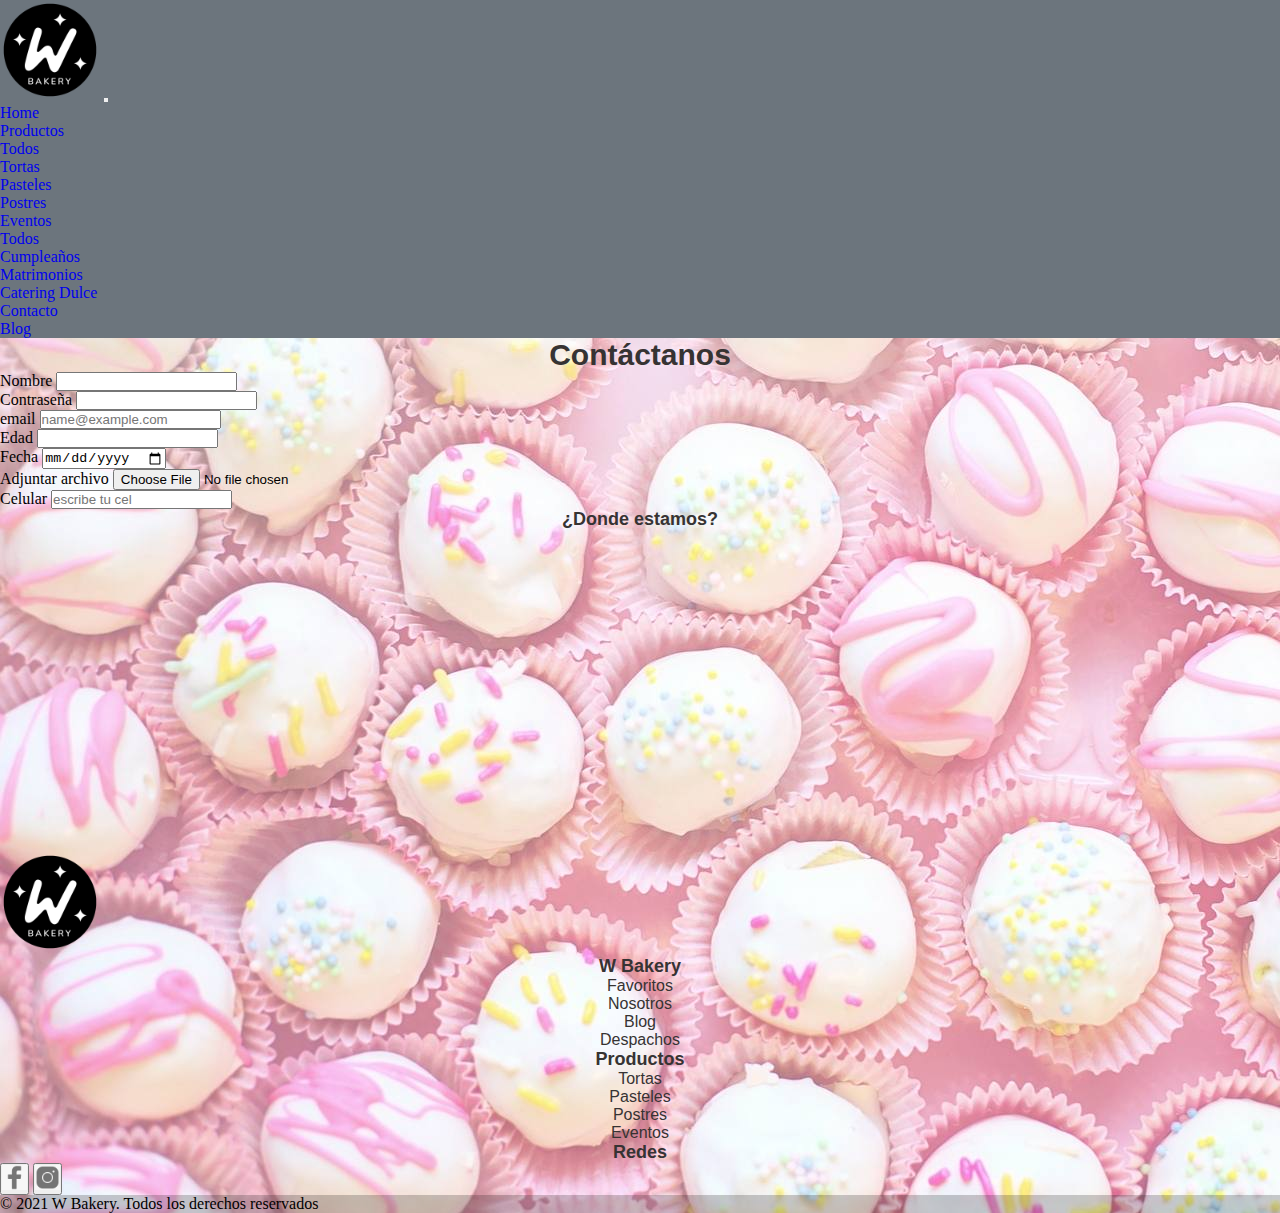
<file: Secciones/Contacto.html>
<!DOCTYPE html>
<html lang="es">
<head>
    <meta charset="UTF-8">
    <meta http-equiv="X-UA-Compatible" content="IE=edge">
    <meta name="viewport" content="width=device-width, initial-scale=1.0">
    
    <link href="https://cdn.jsdelivr.net/npm/bootstrap@5.0.2/dist/css/bootstrap.min.css" rel="stylesheet" integrity="sha384-EVSTQN3/azprG1Anm3QDgpJLIm9Nao0Yz1ztcQTwFspd3yD65VohhpuuCOmLASjC" crossorigin="anonymous">
    <script src="https://cdn.jsdelivr.net/npm/bootstrap@5.0.2/dist/js/bootstrap.bundle.min.js" integrity="sha384-MrcW6ZMFYlzcLA8Nl+NtUVF0sA7MsXsP1UyJoMp4YLEuNSfAP+JcXn/tWtIaxVXM" crossorigin="anonymous"></script>
    <link rel="stylesheet" href="../css/estilos.css">
    <title>Contacto-Pasteleria-Pedidos</title>
    <meta name="Pedidos Pasteleria" content="Servicio personalizado para tus pedidos y todo lo que necesites, sólo debes contactarnos."> 
    <link rel="shortcut icon" href="../img/favicon.jpg" type="image/x-icon">
  

</head>
<body background="../img/cakes.jpg" class="w-700">

    <!--Menu-->
    <header>
        <nav class="navbar navbar-expand-lg navbar-dark bg-secondary">

            <div class="container">
                <a class="navbar-brand" href="../index.html"> 
            
                    <img src="../img/Logo.png" alt="" width="100">
            
                </a>
                <button 
                    class="navbar-toggler" 
                    type="button" 
                    data-toggle="collapse" 
                    data-target="#navbarNav"                    
                    aria-controls="navbarNav" 
                    aria-expanded="false" 
                    aria-label="Toggle navigation">

                    <span class="navbar-toggler-icon"></span>

                </button>   
                <div class="collapse navbar-collapse" id="navbarNav">  

                <ul class="navbar-nav me-auto mb-2 mb-lg-0 background">
                    <li class="nav-item"><a class="nav-link" href="../index.html">Home</a></li>
                    <li class="nav-item dropdown"><a class="nav-link dropdown-toggle" href="Secciones/Productos.html#productos" id="navbarDropdown" role="button" data-bs-toggle="dropdown" aria-expanded="false">Productos</a>
                        <ul class="dropdown-menu bg-secondary" aria-labelledby="navbarDropdown">

                            <li class="nav-item"><a class="nav-link" href="Productos.html#productos">Todos</a></li>
                            <li class="nav-item"><a class="nav-link" href="Productos.html#tortas">Tortas</a></li>
                            <li class="nav-item"><a class="nav-link" href="Productos.html#pasteles">Pasteles</a></li>
                            <li class="nav-item"><a class="nav-link" href="Productos.html#postres">Postres</a></li>

                        </ul>
                    </li>
                    <li class="nav-item dropdown"><a class="nav-link dropdown-toggle" href="Eventos.html#eventos" id="navbarDropdown" role="button" data-bs-toggle="dropdown" aria-expanded="false">Eventos</a>
                        <ul class="dropdown-menu bg-secondary" aria-labelledby="navbarDropdown">

                            <li class="nav-item"><a class="nav-link" href="Eventos.html#eventos">Todos</a></li>
                            <li class="nav-item"><a class="nav-link" href="Eventos.html#cumple">Cumpleaños</a></li>
                            <li class="nav-item"><a class="nav-link" href="Eventos.html#matri">Matrimonios</a></li>
                            <li class="nav-item"><a class="nav-link" href="Eventos.html#cate">Catering Dulce</a></li>


                        </ul>
                    </li>                
                    <li class="nav-item"><a class="nav-link" href="#">Contacto</a></li>
                    <li class="nav-item"><a class="nav-link" href="Blog.html">Blog</a></li>

                </ul>  
                </div> 
            </div>    

        </nav>
    </header>
    
    <main>
        <!--Formulario-->
        <div class="container mt-5 rounded">
                         
            <div class="row">
                <div class="col-md-6">
                    <form action="enviar.php" method="post" enctype="application/x-www-form-urlencoded">
    
                        <div class="container text-center rounded bg-white">
        
                            <h2 >Contáctanos</h2>
                  
                            <label for="nombre" class="form-label">Nombre</label>
                            <input type="text" class="form-control" name="nombre"> <br>
                    
                            <label for="password" class="form-label">Contraseña</label>
                            <input type="password" class="form-control" name="password"> <br>
    
                            <label for="email" class="form-label">email</label>
                            <input type="email" class="form-control" name="email" placeholder="name@example.com"> <br>
    
                            <label for="edad" class="form-label">Edad</label>
                            <input type="edad" class="form-control" name="edad"> <br>
    
                            <label for="fecha" class="form-label">Fecha</label>
                            <input type="date" class="form-control" name="fecha"> <br>
    
                            <label for="file" class="form-label">Adjuntar archivo</label>
                            <input type="file" class="form-control" name="file"> <br>
    
                            <label for="celular" class="form-label">Celular</label>
                            <input type="text" class="form-control" name="celular" placeholder="escribe tu cel"> <br>
                        </div>
                    </form>
                </div>

                <!--Mapa-->
                    <div class="col-md-6">
                        <div class="container text-center rounded pb-5 bg-white ">
                            <div class="text-center">
                                <h3>¿Donde estamos?</h3>
                                <iframe src="https://www.google.com/maps/embed?pb=!1m18!1m12!1m3!1d3330.245793895844!2d-70.62118138520974!3d-33.4168356807836!2m3!1f0!2f0!3f0!3m2!1i1024!2i768!4f13.1!3m3!1m2!1s0x9662cf5fac0a832b%3A0xcd1c711c6cc31fb8!2sAv.%20El%20Cerro%201953%2C%20Providencia%2C%20Regi%C3%B3n%20Metropolitana!5e0!3m2!1ses-419!2scl!4v1637846307106!5m2!1ses-419!2scl" width="400" height="300" style="border:0;" allowfullscreen="" loading="lazy"></iframe>
                              
                            </div>
                        </div>
                    </div>
                </div>
            </div>
            
        </div>    
        <br>
    </main>
    <!--Footer-->
    <footer class="bg-light">
        <div class="container-fluid">
            <div class="row align-items-start">
                <div class="col-sm d-flex justify-content-center p-4">
                       
                    <a href="../index.html#bakery"> 

                        <img src="../img/Logo.png" alt="" width="100">
                    </a>
                        
                </div>
                <div class="col-sm justify-content-center p-4">
                     
                    <h3 class="pb-2 foot">W Bakery</h3>
                        <a href="../index.html#favoritos"> 
                            <p class="foot">Favoritos</p>
                        </a>
                        <a href="../index.html#nosotros"> 
                            <p class="foot">Nosotros</p>
                        </a>
                        <a href="../index.html#blog"> 
                            <p class="foot">Blog</p>
                        </a>
                        <a href="../index.html#despacho"> 
                            <p class="foot">Despachos</p>
                        </a>
                </div>
                <div class="col-sm justify-content-center p-4">
                    
                    <h3 class="pb-2 foot">Productos</h3>
                    <a href="Productos.html#tortas">
                        <p class="foot">Tortas</p>
                    </a>
                    <a href="Productos.html#pasteles">
                        <p class="foot">Pasteles</p>
                    </a>
                    <a href="Productos.html#postres">
                        <p class="foot">Postres</p>
                    </a>
                    <a href="Productos.html#eventos">
                        <p class="foot">Eventos</p>
                    </a>   
                </div>
                <div class="col-sm d-flex justify-content-center p-4">
                    <div class="row">
                        <h3 class="foot">Redes</h3>                    
                  
                        <button type="button" class="btn btn-lg">
                            <img src="../img/logo facebook.jpeg" alt="" width="25">
                        </button>
                        <button type="button" class="btn btn-lg">
                            <img src="../img/logo instagram.jpeg" alt="" width="25">
                        </button>
                    </div>
                </div>
                
            </div>
        </div>
            <div class="text-center text-white p-3" style="background-color: rgba(0, 0, 0, 0.2);">
              © 2021 W Bakery. Todos los derechos reservados              
            </div>
        

        <script src="../js/bootstrap.min.js"></script>
        <script src="../js/popper.min.js"></script>

    </footer>
      
</body>
</html>
</file>
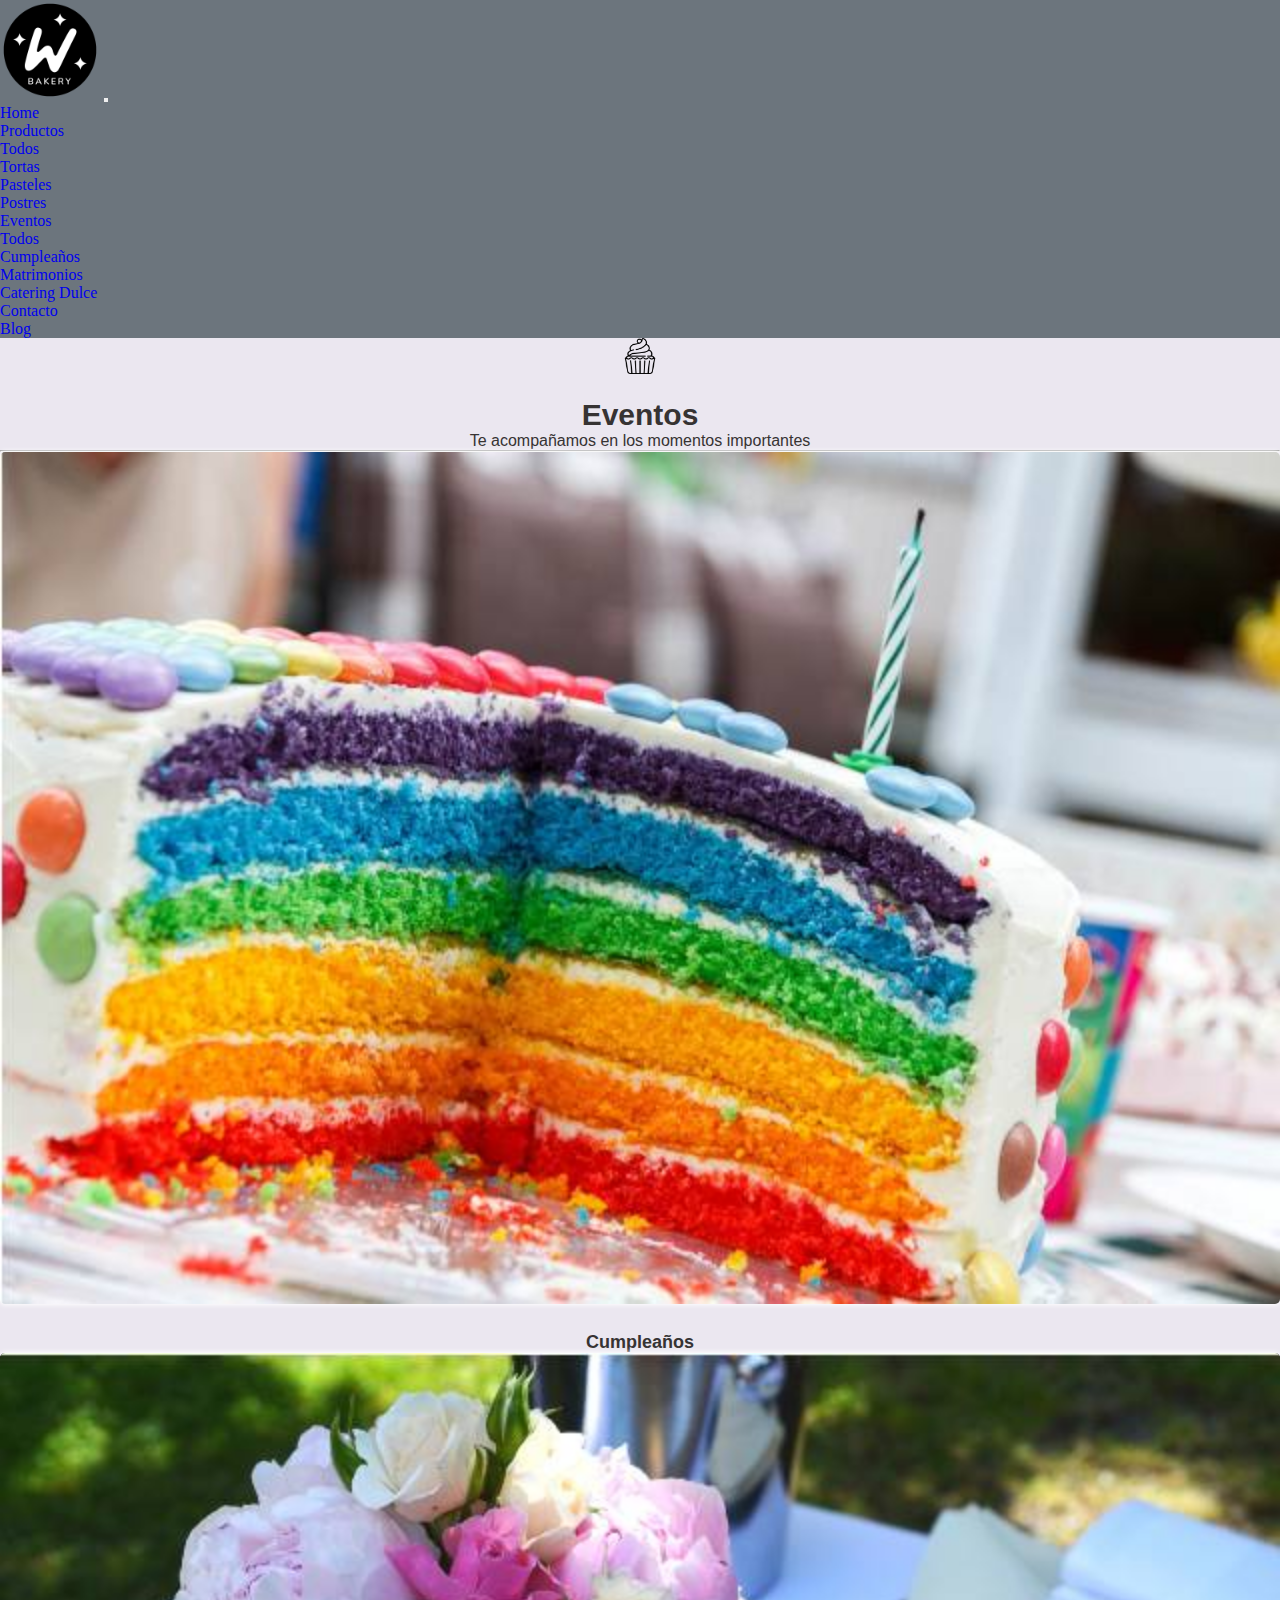
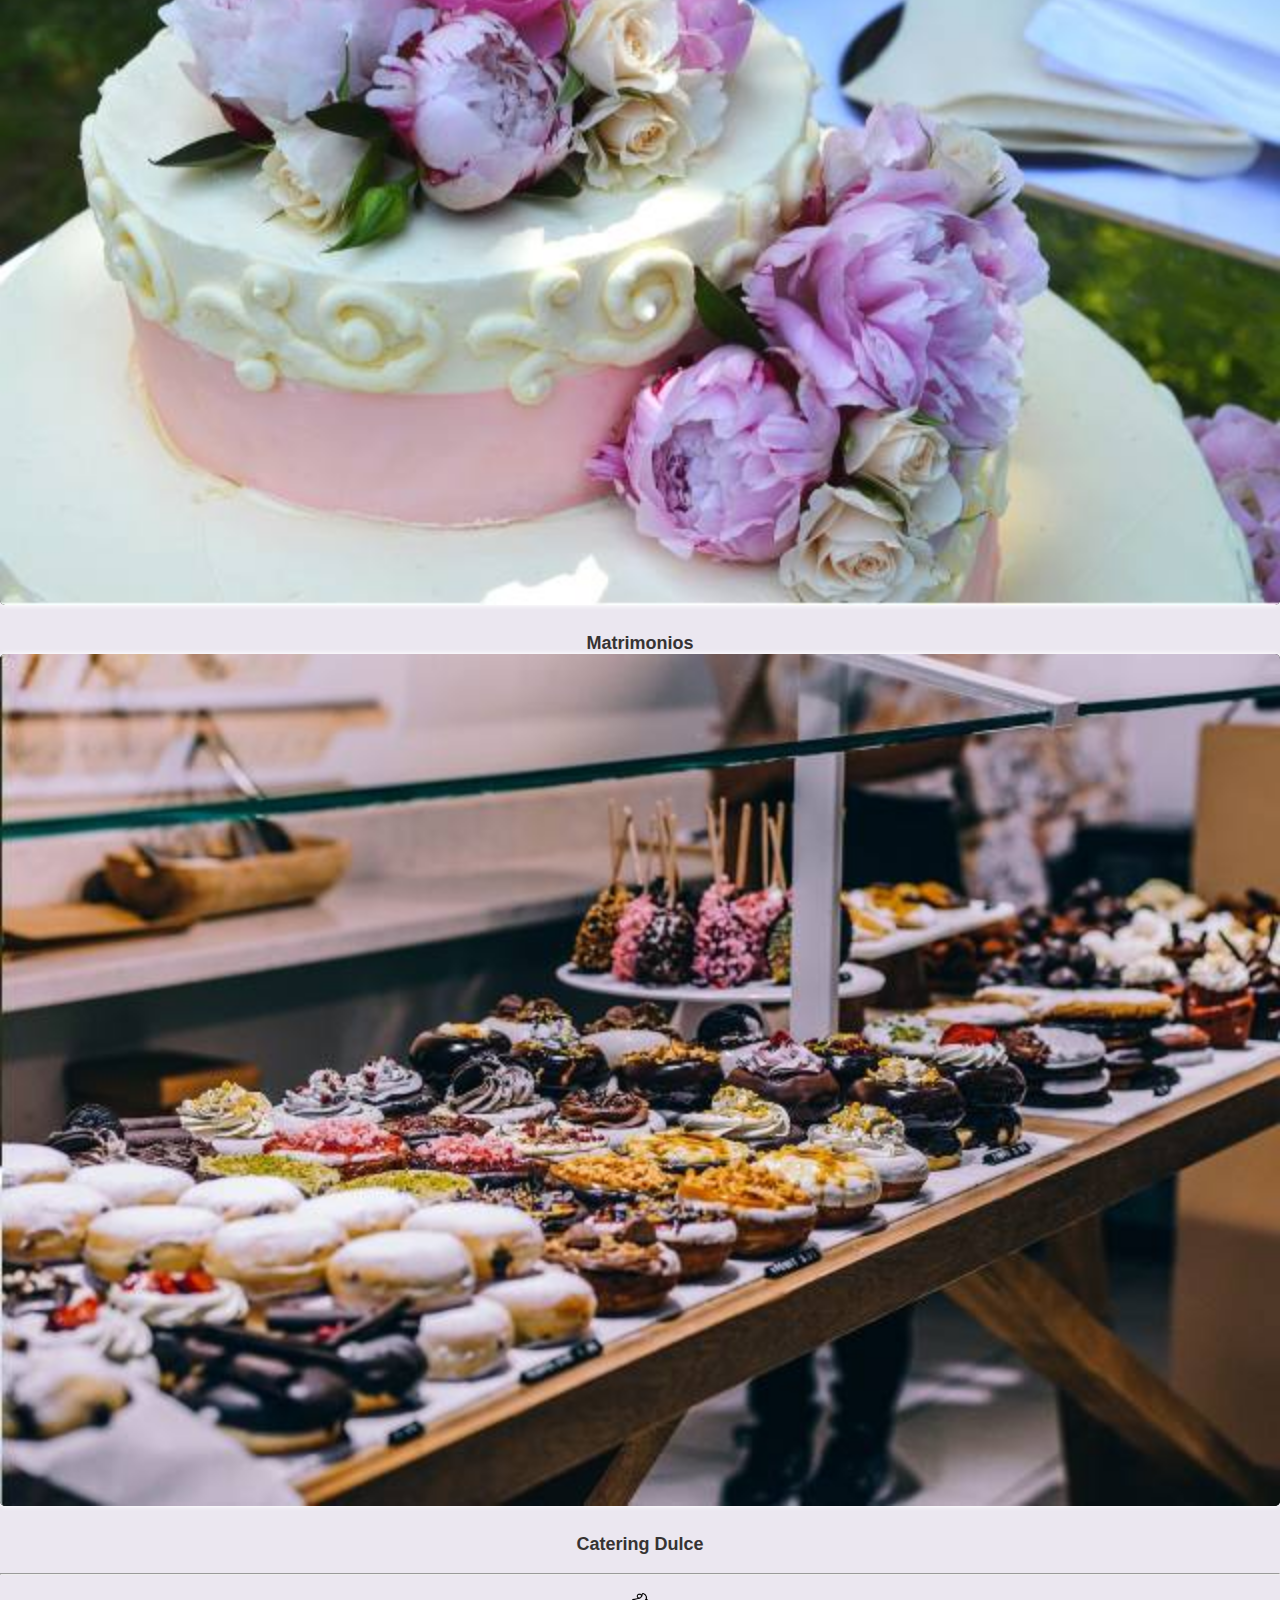
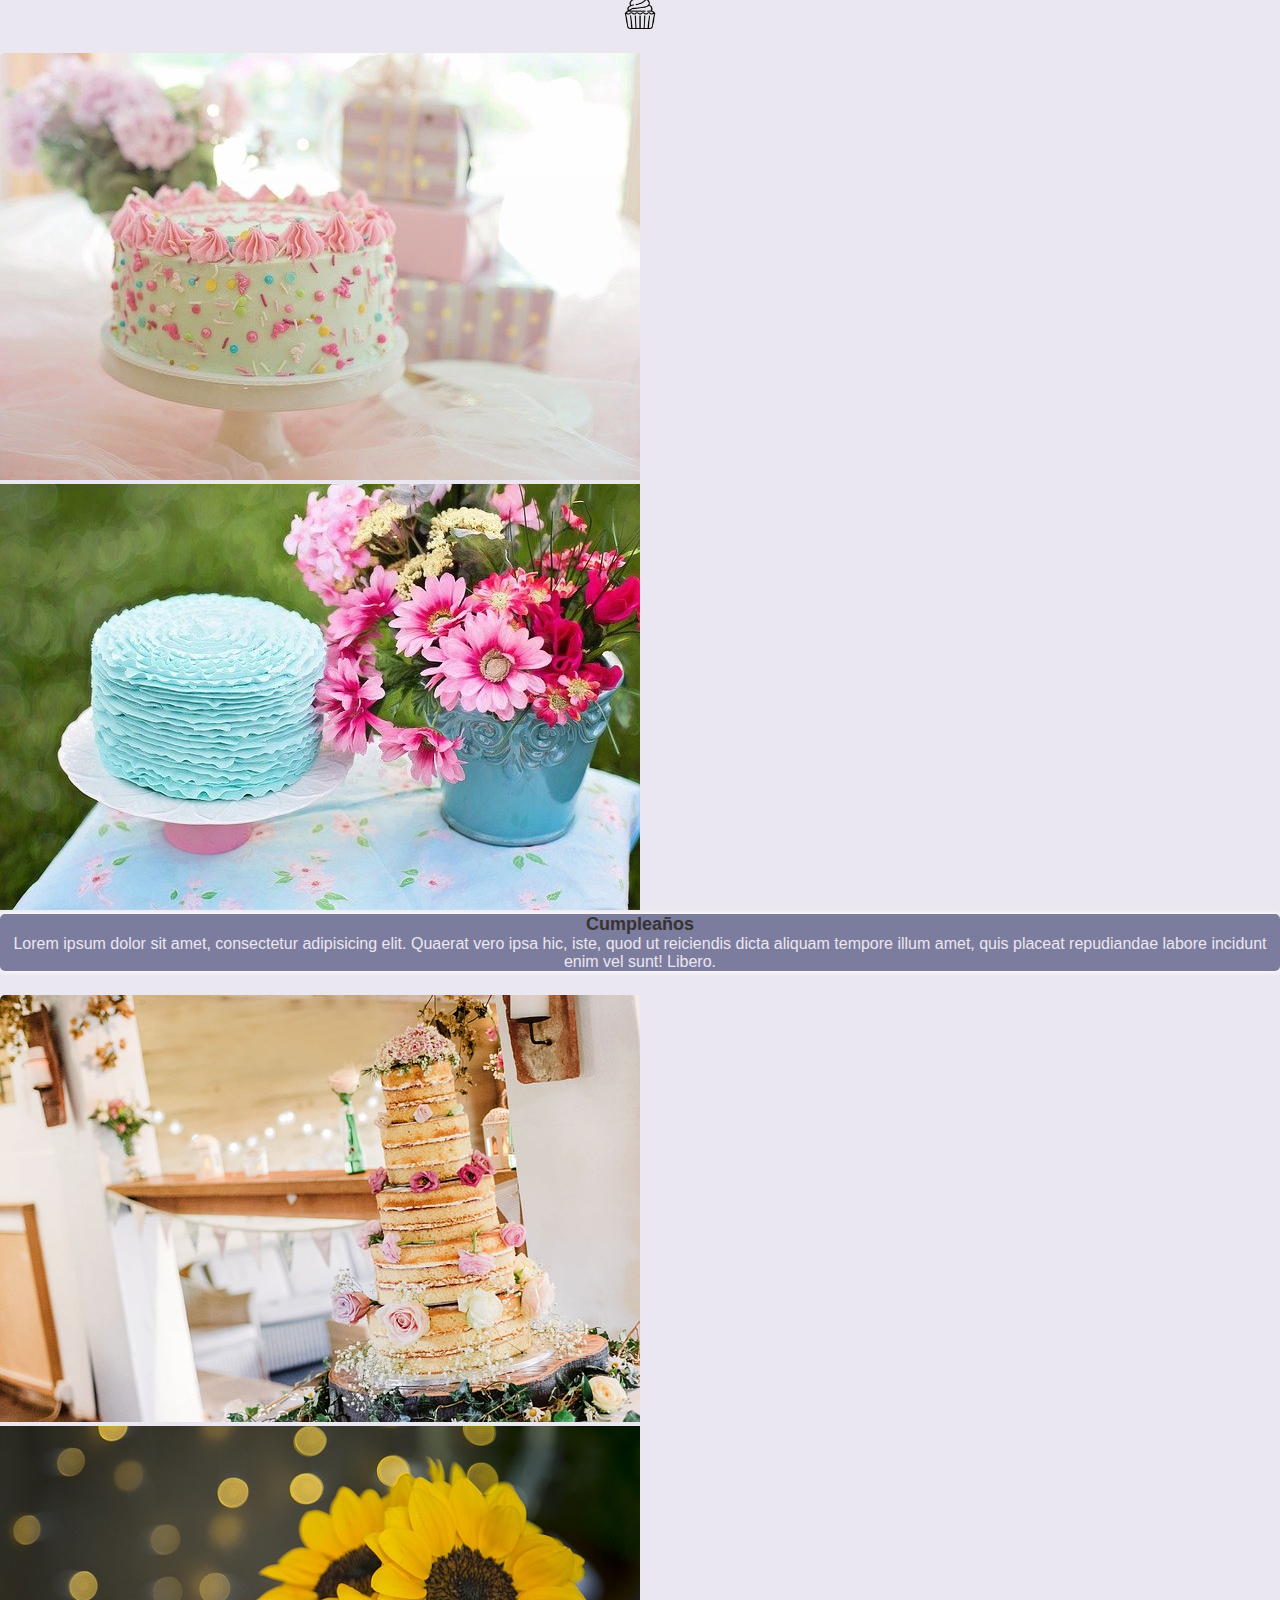
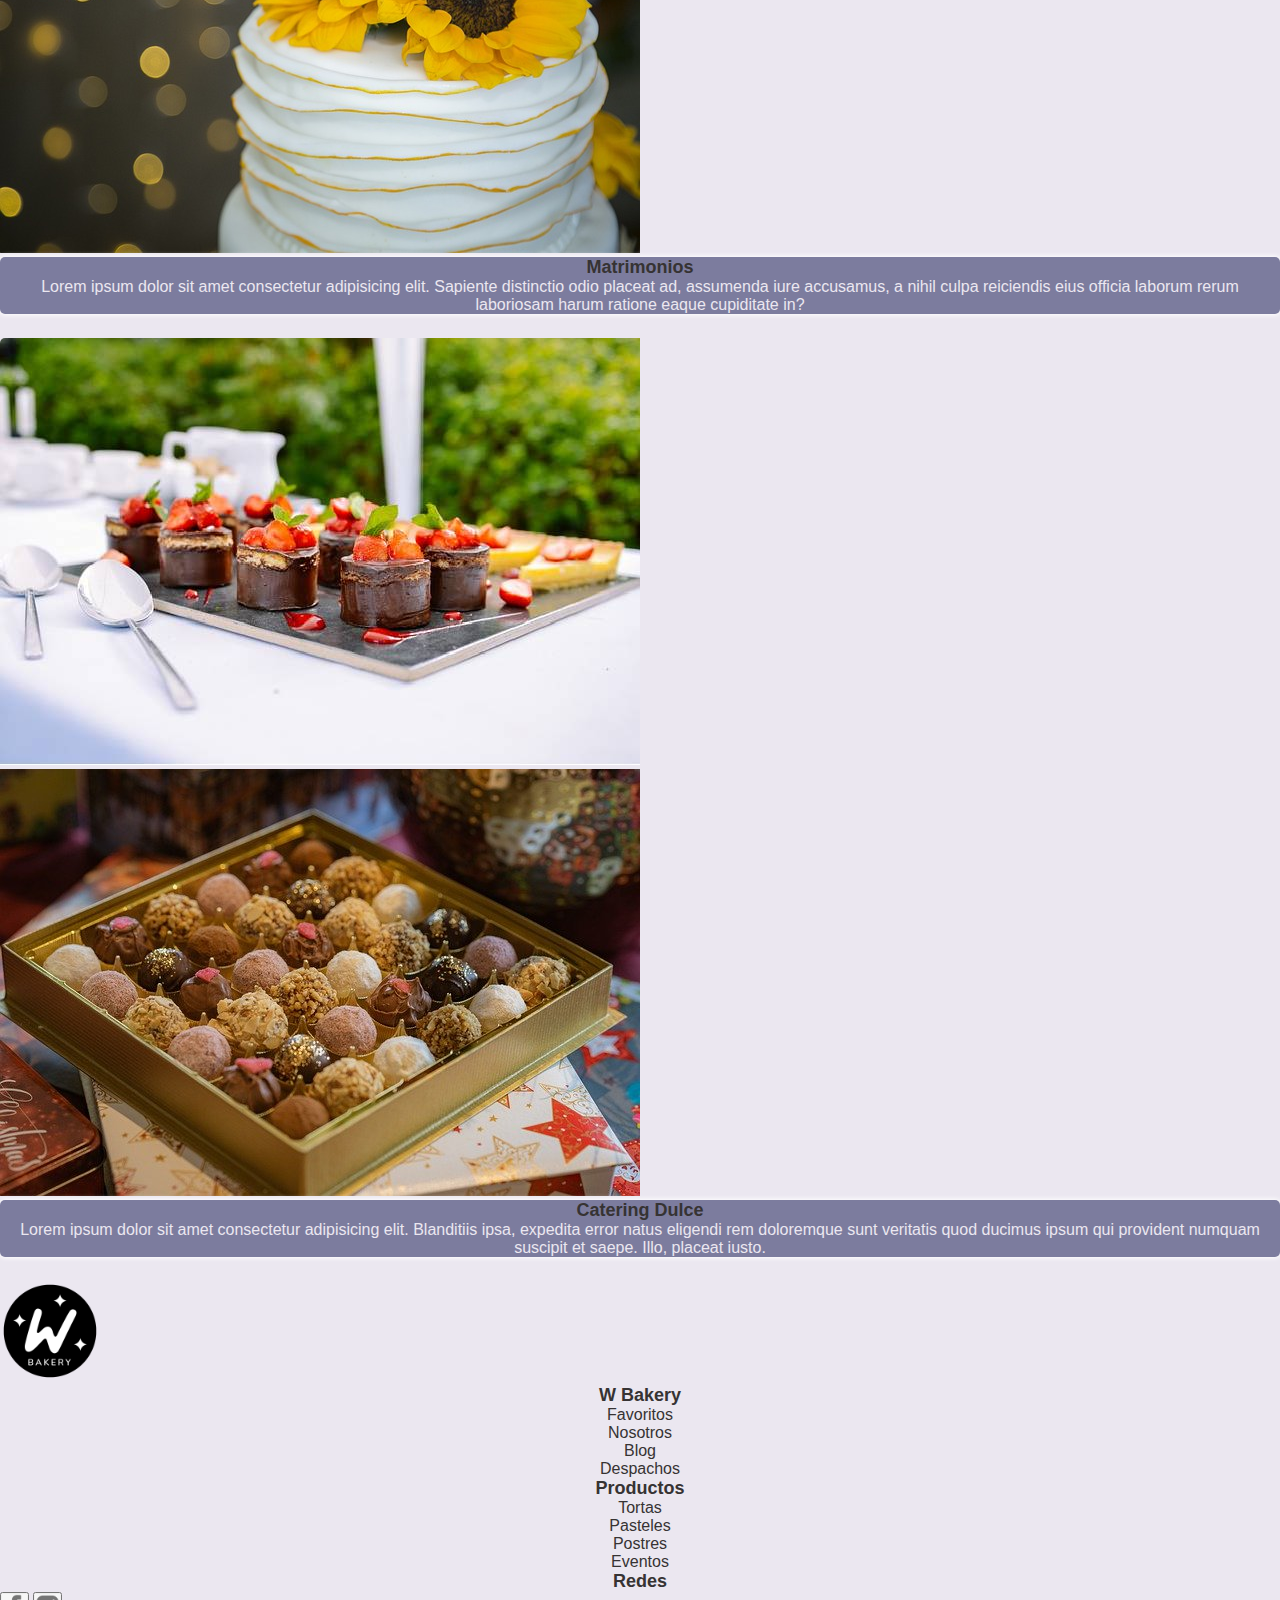
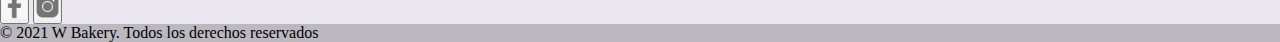
<file: Secciones/Eventos.html>
<!DOCTYPE html>
<html lang="es">
<head>
    <meta charset="UTF-8">
    <meta http-equiv="X-UA-Compatible" content="IE=edge">
    <meta name="viewport" content="width=device-width, initial-scale=1.0">
    
    <link href="https://cdn.jsdelivr.net/npm/bootstrap@5.0.2/dist/css/bootstrap.min.css" rel="stylesheet" integrity="sha384-EVSTQN3/azprG1Anm3QDgpJLIm9Nao0Yz1ztcQTwFspd3yD65VohhpuuCOmLASjC" crossorigin="anonymous">
    <script src="https://cdn.jsdelivr.net/npm/bootstrap@5.0.2/dist/js/bootstrap.bundle.min.js" integrity="sha384-MrcW6ZMFYlzcLA8Nl+NtUVF0sA7MsXsP1UyJoMp4YLEuNSfAP+JcXn/tWtIaxVXM" crossorigin="anonymous"></script>
    <link rel="stylesheet" href="../css/estilos.css">
    <title>Eventos Dulces-Pasteleria</title>
    <meta name="Catering dulces para tus eventos" content="Los mejores productos dulces para los eventos importantes, cumpleaños, matrimonios y fiestas."> 
    <link rel="shortcut icon" href="../img/favicon.jpg" type="image/x-icon">

</head>
<body>
    <!--Menu-->
    <header>
        <nav class="navbar navbar-expand-lg navbar-dark bg-secondary" id="eventos">

            <div class="container">
                <a class="navbar-brand" href="../index.html"> 
            
                    <img src="../img/Logo.png" alt="" width="100">
            
                </a>
                <button 
                    class="navbar-toggler" 
                    type="button" 
                    data-toggle="collapse" 
                    data-target="#navbarNav"                    
                    aria-controls="navbarNav" 
                    aria-expanded="false" 
                    aria-label="Toggle navigation">

                    <span class="navbar-toggler-icon"></span>

                </button>   
                <div class="collapse navbar-collapse" id="navbarNav">  
                <ul class="navbar-nav me-auto mb-2 mb-lg-0">
                    <li class="nav-item"><a class="nav-link" href="../index.html">Home</a></li>                   
                    <li class="nav-item dropdown"><a class="nav-link dropdown-toggle" href="Secciones/Productos.html#productos" id="navbarDropdown" role="button" data-bs-toggle="dropdown" aria-expanded="false">Productos</a>
                        <ul class="dropdown-menu bg-secondary" aria-labelledby="navbarDropdown">

                            <li class="nav-item"><a class="nav-link" href="Productos.html#productos">Todos</a></li>
                            <li class="nav-item"><a class="nav-link" href="Productos.html#tortas">Tortas</a></li>
                            <li class="nav-item"><a class="nav-link" href="Productos.html#pasteles">Pasteles</a></li>
                            <li class="nav-item"><a class="nav-link" href="Productos.html#postres">Postres</a></li>

                        </ul>
                    </li> 
                    <li class="nav-item dropdown"><a class="nav-link dropdown-toggle" href="Eventos.html#eventos" id="navbarDropdown" role="button" data-bs-toggle="dropdown" aria-expanded="false">Eventos</a>
                        <ul class="dropdown-menu bg-secondary" aria-labelledby="navbarDropdown">

                            <li class="nav-item"><a class="nav-link" href="Eventos.html#eventos">Todos</a></li>
                            <li class="nav-item"><a class="nav-link" href="Eventos.html#cumple">Cumpleaños</a></li>
                            <li class="nav-item"><a class="nav-link" href="Eventos.html#matri">Matrimonios</a></li>
                            <li class="nav-item"><a class="nav-link" href="Eventos.html#cate">Catering Dulce</a></li>


                        </ul>
                    </li>                   
                    <li class="nav-item"><a class="nav-link" href="Contacto.html">Contacto</a></li>
                    <li class="nav-item"><a class="nav-link" href="Blog.html">Blog</a></li>

                </ul>
                </div>
            </div>

        </nav>
    </header>
    <!--Eventos-->
    <main>
        <div class="container">
            <div class="row pt-4">
                <div class="col">
                    <img src="../img/cup-cake.png" alt="" width="40px" height="60px" class="icono">
                    <h2>Eventos</h2>
                    <p class="foot">Te acompañamos en los momentos importantes</p>
                    
                </div>
                <hr>
            </div>
        </div>
        <div class="container text-center">    
        <div class="row">
            <div class="col-sm">
                <a class="" href="Eventos.html#cumple"> 
                    <img src="../img/cumpleaños.jpg" alt="" width="500" class="caja1">  
                </a> 
                <h3>Cumpleaños</h3>
            </div>
            <div class="col-sm">                     
                <a class="" href="Eventos.html#matri">                                            
                <img src="../img/matrimonios.jpg" alt="" width="500" class="caja1">
                </a> 
                <h3>Matrimonios</h3>
            </div>
            <div class="col-sm">  
                <a class="" href="Eventos.html#cate">  
                <img src="../img/catering.jpg" alt="" width="500" class="caja1">
                </a> 
                <h3>Catering Dulce</h3>
                <br>
            </div>                            
            <hr>               
        </div>
        </div>                                            
   

        <!--Cumpleaños-->
        <div class="container" id="cumple">
            <br>                   
        </div>
            <div class="container">
                <img src="../img/cup-cake.png" alt="" width="40px" height="60px" class="icono">
                             
            </div>
            <div class="container">    
                <div class="row p-3">
                    <div class="col-sm post pb-4">
                        <div id="carouselExampleSlidesOnly" class="carousel slide" data-bs-ride="carousel">
                            <div class="carousel-inner">
                              <div class="carousel-item active">
                                <img src="../img/cumple.jpg" class="d-block w-100" alt="...">
                              </div>                                                          
                              <div class="carousel-item">
                                <img src="../img/cum.jpg" class="d-block w-100" alt="...">
                              </div>                              
                            </div>
                          </div>                       
                     
                    </div>
                    <div class="col-sm post align-self-center pb-4 btn--red3" id="cumpleaños">    
                        <h3>Cumpleaños</h3>                 
                        <p>Lorem ipsum dolor sit amet, consectetur adipisicing elit. Quaerat vero ipsa hic, iste, quod ut reiciendis dicta aliquam tempore illum amet, quis placeat repudiandae labore incidunt enim vel sunt! Libero.</p>
                                     
                    </div>                             
            
                </div>
                
                <div class="row p-3" id="matri">
                    <div class="col-sm post pb-4">
                        <div id="carouselExampleSlidesOnly" class="carousel slide" data-bs-ride="carousel">
                            <div class="carousel-inner">
                              <div class="carousel-item active">
                                <img src="../img/wedding.jpg" class="d-block w-100" alt="...">
                              </div>                                                          
                              <div class="carousel-item">
                                <img src="../img/wedding2.jpg" class="d-block w-100" alt="...">
                              </div>                              
                            </div>
                          </div>                          
                     
                    </div>
                    <div class="col-sm post align-self-center pb-4 btn--red3" id="matrimonios">
                        <h3>Matrimonios</h3>                   
                        <p>Lorem ipsum dolor sit amet consectetur adipisicing elit. Sapiente distinctio odio placeat ad, assumenda iure accusamus, a nihil culpa reiciendis eius officia laborum rerum laboriosam harum ratione eaque cupiditate in?</p>
                         
                    
                    </div>                             
            
                </div>
                <div class="row p-3" id="cate">
                    <div class="col-sm post pb-3">
                        <div id="carouselExampleSlidesOnly" class="carousel slide" data-bs-ride="carousel">
                            <div class="carousel-inner">
                              <div class="carousel-item active">
                                <img src="../img/cat.jpg" class="d-block w-100" alt="...">
                              </div>                                                          
                              <div class="carousel-item">
                                <img src="../img/chocolates.jpg" class="d-block w-100" alt="...">
                              </div>                              
                            </div>
                          </div>                         
                     
                    </div>
                    <div class="col-sm post align-self-center pb-4 btn--red3">
                        <h3>Catering Dulce</h3>                   
                        <p>Lorem ipsum dolor sit amet consectetur adipisicing elit. Blanditiis ipsa, expedita error natus eligendi rem doloremque sunt veritatis quod ducimus ipsum qui provident numquam suscipit et saepe. Illo, placeat iusto.</p>
                                 
                      
                    </div>                             
                
                </div>

            </div>  

    </main>
    <!--Footer-->
    <footer class="bg-light">
        <div class="container-fluid">
            <div class="row align-items-start">
                <div class="col-sm d-flex justify-content-center p-4">
                       
                    <a href="../index.html#bakery"> 

                        <img src="../img/Logo.png" alt="" width="100">
                    </a>
                        
                </div>
                <div class="col-sm justify-content-center p-4">
                     
                    <h3 class="pb-2 foot">W Bakery</h3>
                        <a href="../index.html#favoritos"> 
                            <p class="foot">Favoritos</p>
                        </a>
                        <a href="../index.html#nosotros"> 
                            <p class="foot">Nosotros</p>
                        </a>
                        <a href="../index.html#blog"> 
                            <p class="foot">Blog</p>
                        </a>
                        <a href="../index.html#despacho"> 
                            <p class="foot">Despachos</p>
                        </a>
                </div>
                <div class="col-sm justify-content-center p-4">
                    
                    <h3 class="pb-2 foot">Productos</h3>
                    <a href="Productos.html#tortas">
                        <p class="foot">Tortas</p>
                    </a>
                    <a href="Productos.html#pasteles">
                        <p class="foot">Pasteles</p>
                    </a>
                    <a href="Productos.html#postres">
                        <p class="foot">Postres</p>
                    </a>
                    <a href="Productos.html#eventos">
                        <p class="foot">Eventos</p>
                    </a>   
                </div>
                <div class="col-sm d-flex justify-content-center p-4">
                    <div class="row">
                        <h3 class="foot">Redes</h3>                    
                  
                        <button type="button" class="btn btn-lg">
                            <img src="../img/logo facebook.jpeg" alt="" width="25">
                        </button>
                        <button type="button" class="btn btn-lg">
                            <img src="../img/logo instagram.jpeg" alt="" width="25">
                        </button>
                    </div>
                </div>
                
            </div>
        </div>
            <div class="text-center text-white p-3" style="background-color: rgba(0, 0, 0, 0.2);">
              © 2021 W Bakery. Todos los derechos reservados              
            </div>


        <script src="https://unpkg.com/aos@2.3.1/dist/aos.js"></script>
        <script>
            AOS.init();
        </script>
       
       <script src="../js/bootstrap.min.js"></script>
       <script src="../js/popper.min.js"></script>

    </footer>
    
</body>
</html>
</file>
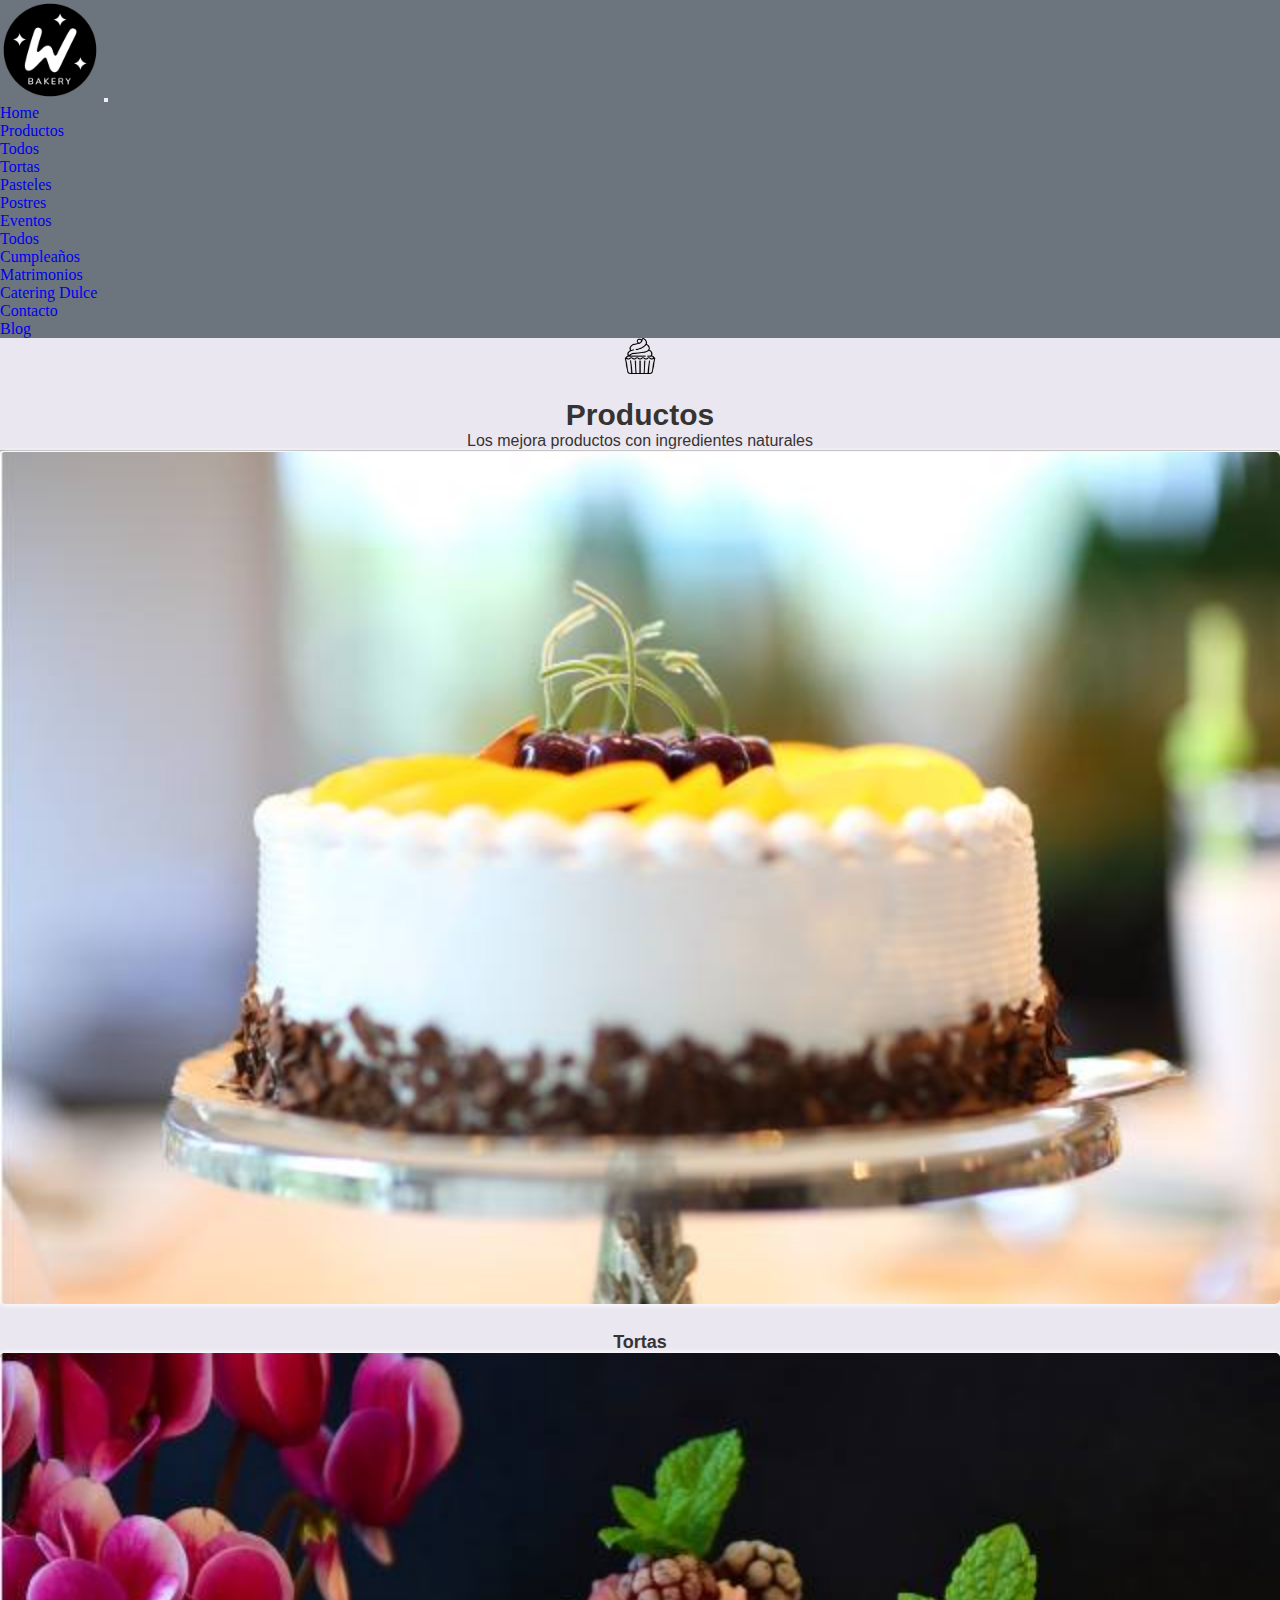
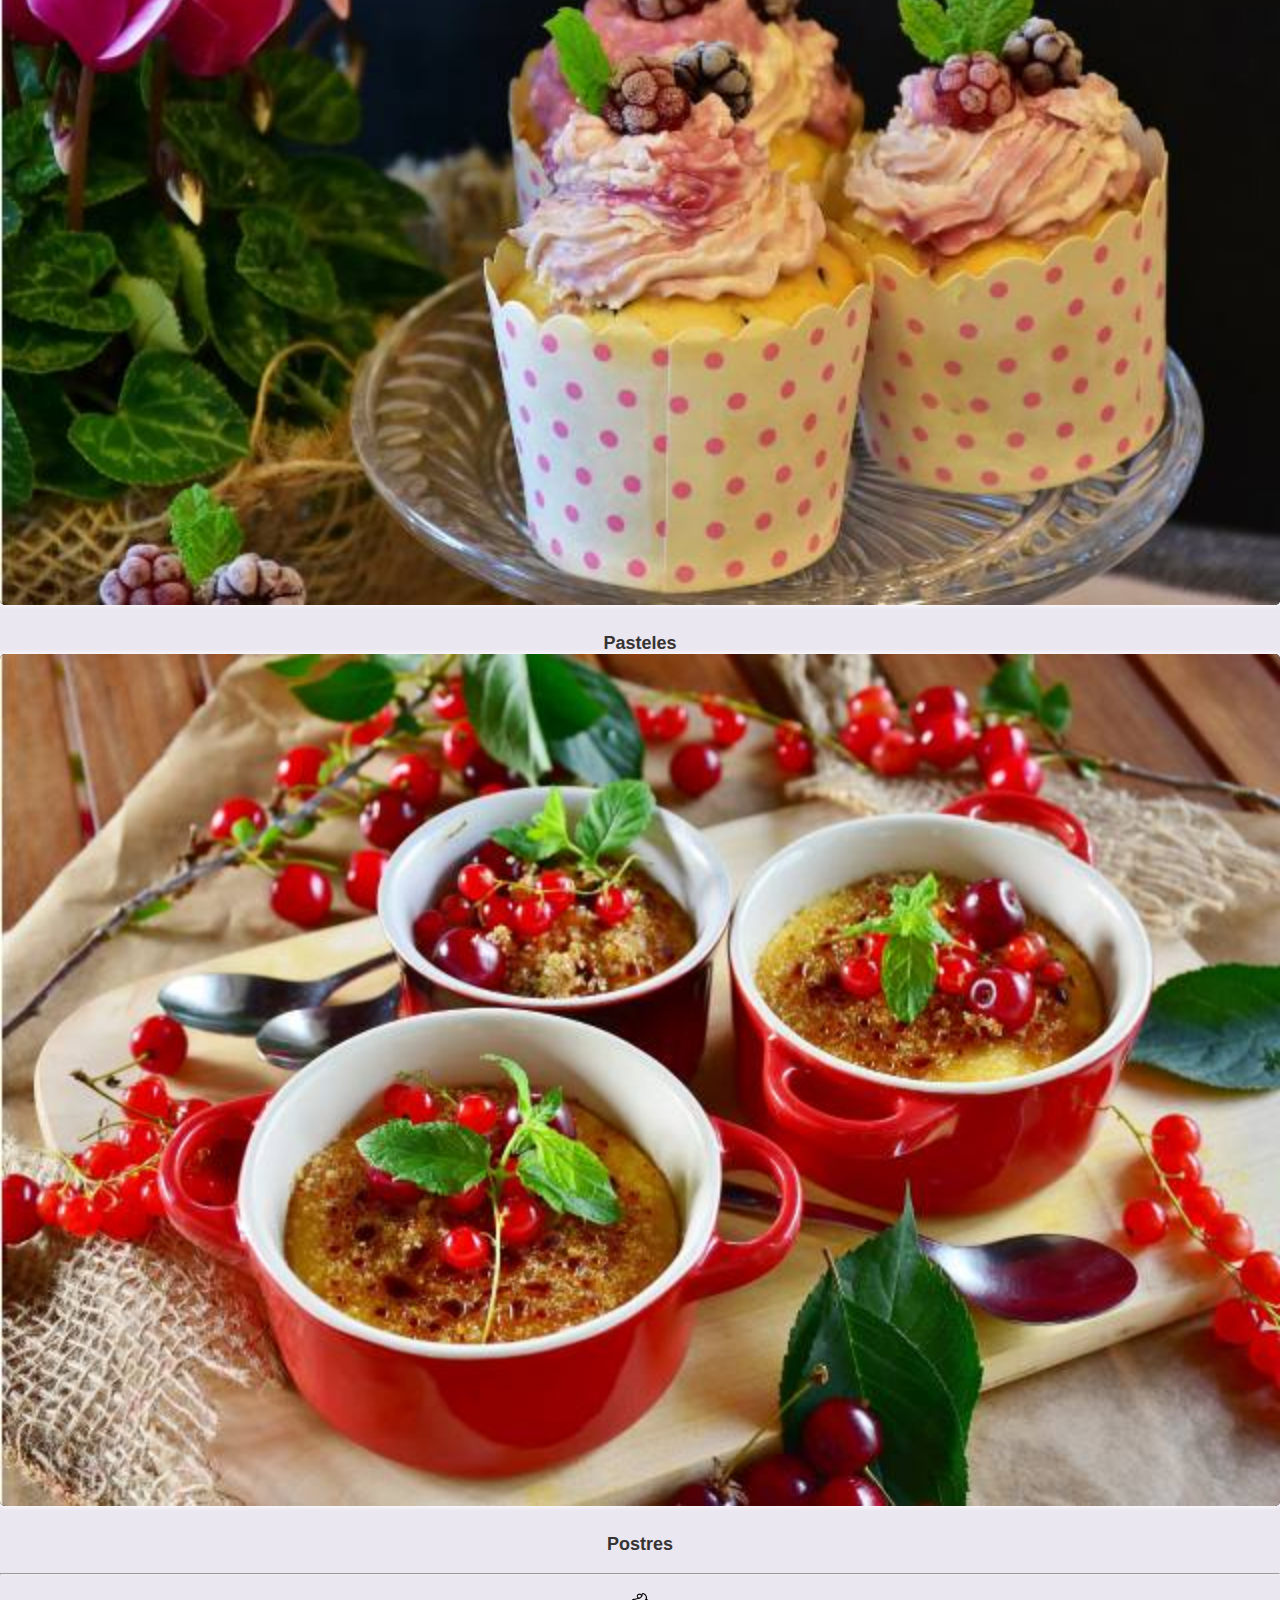
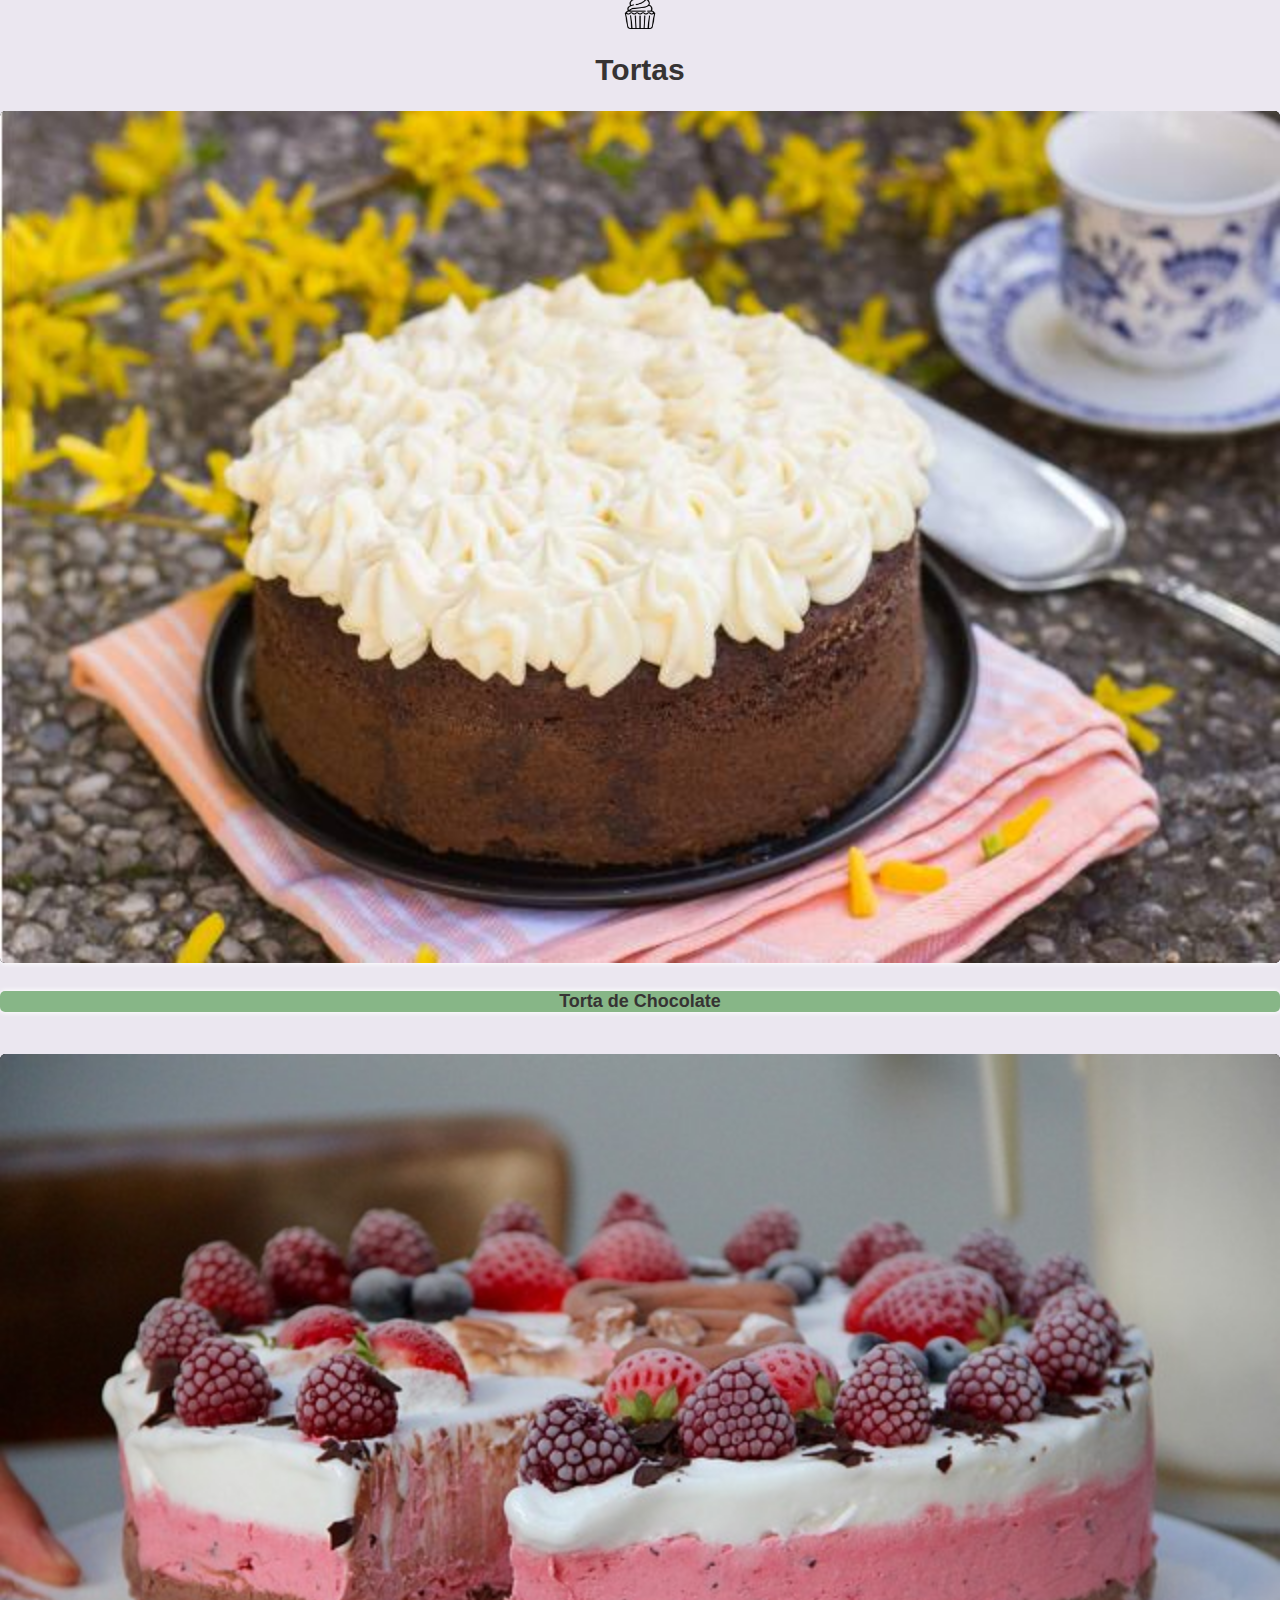
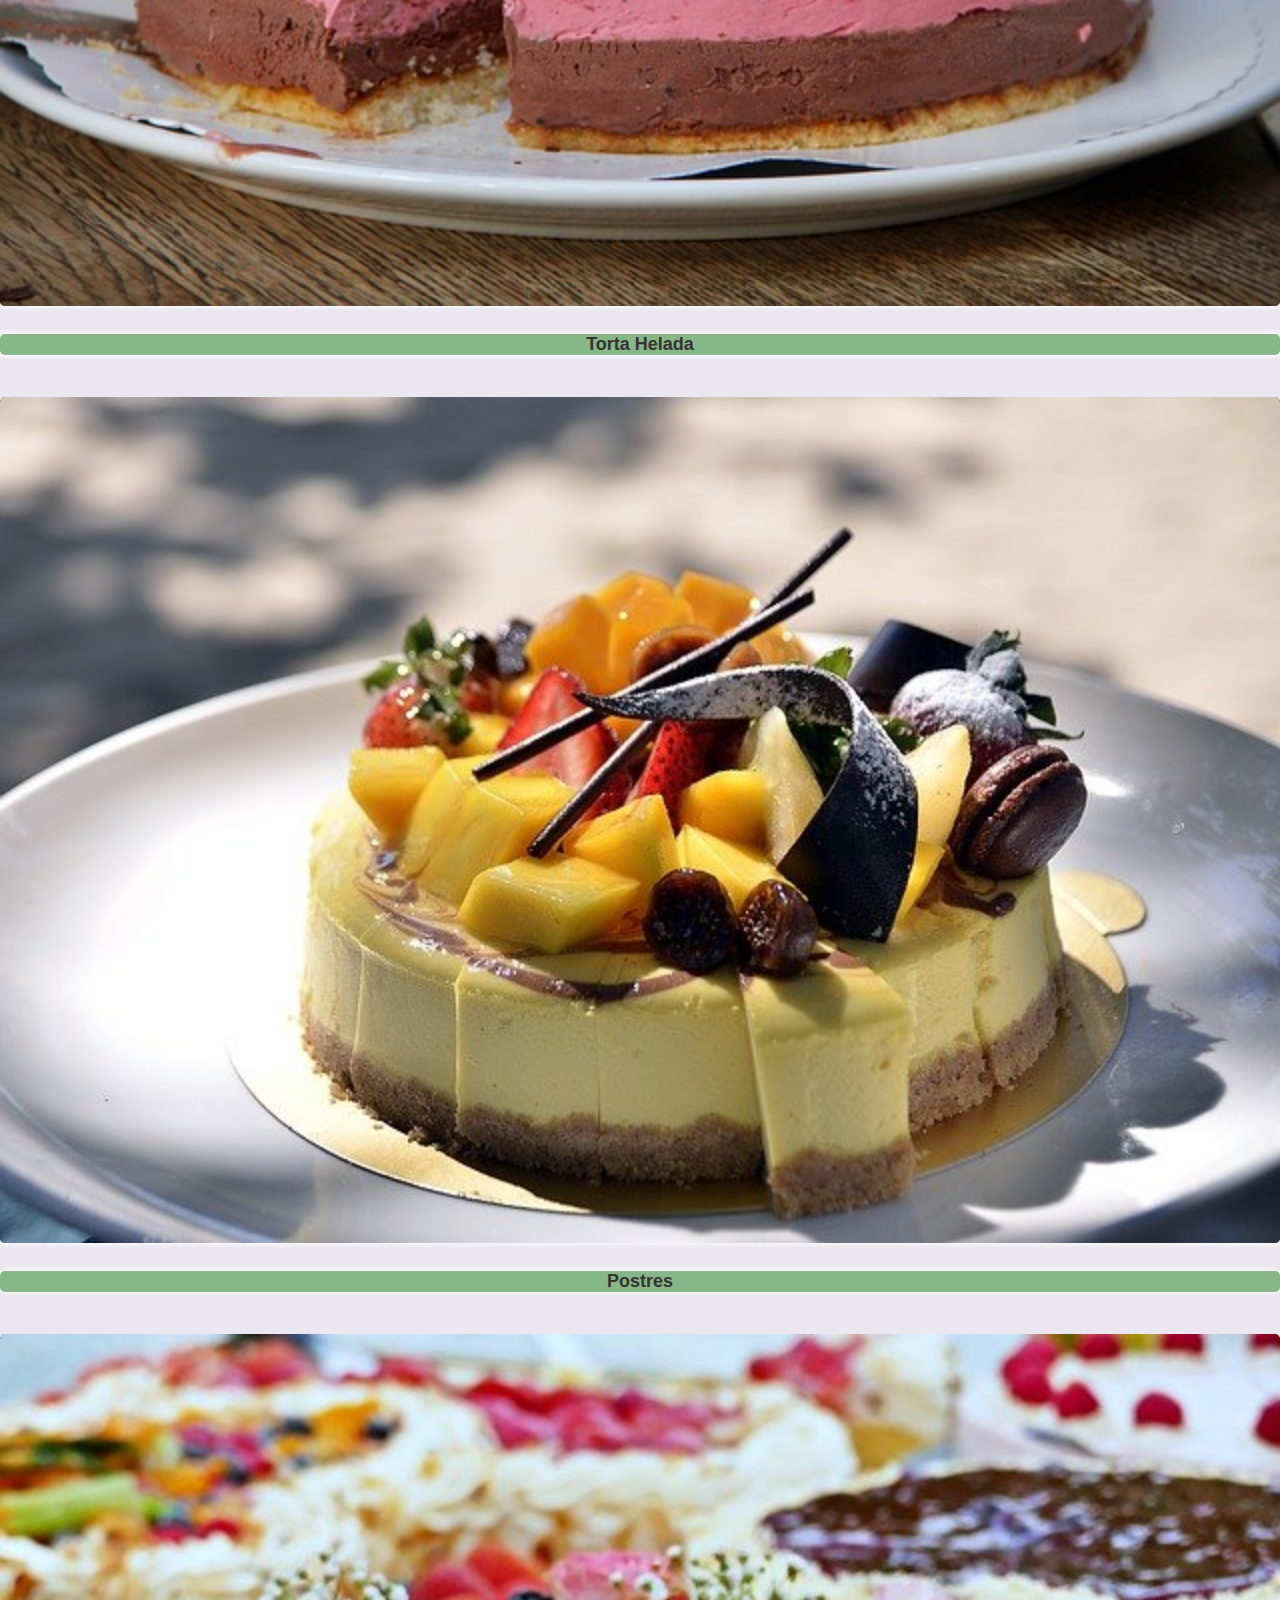
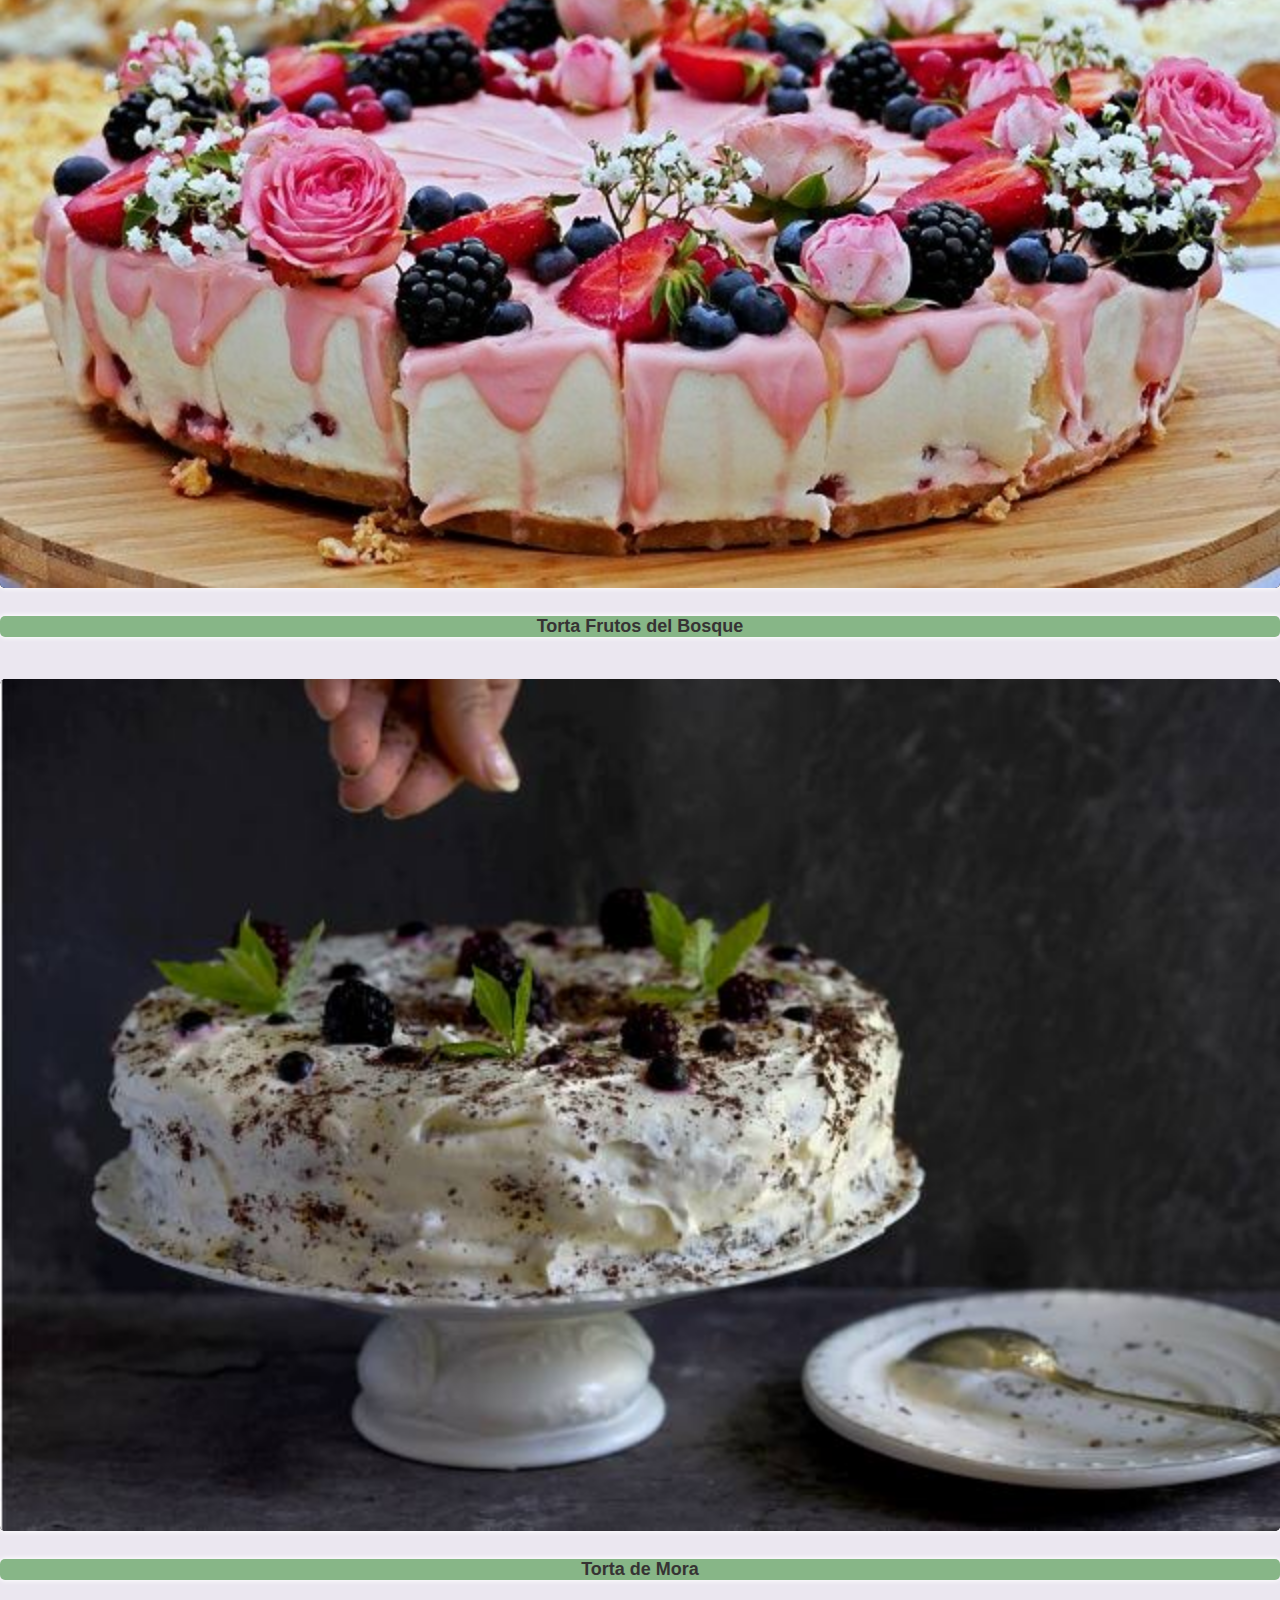
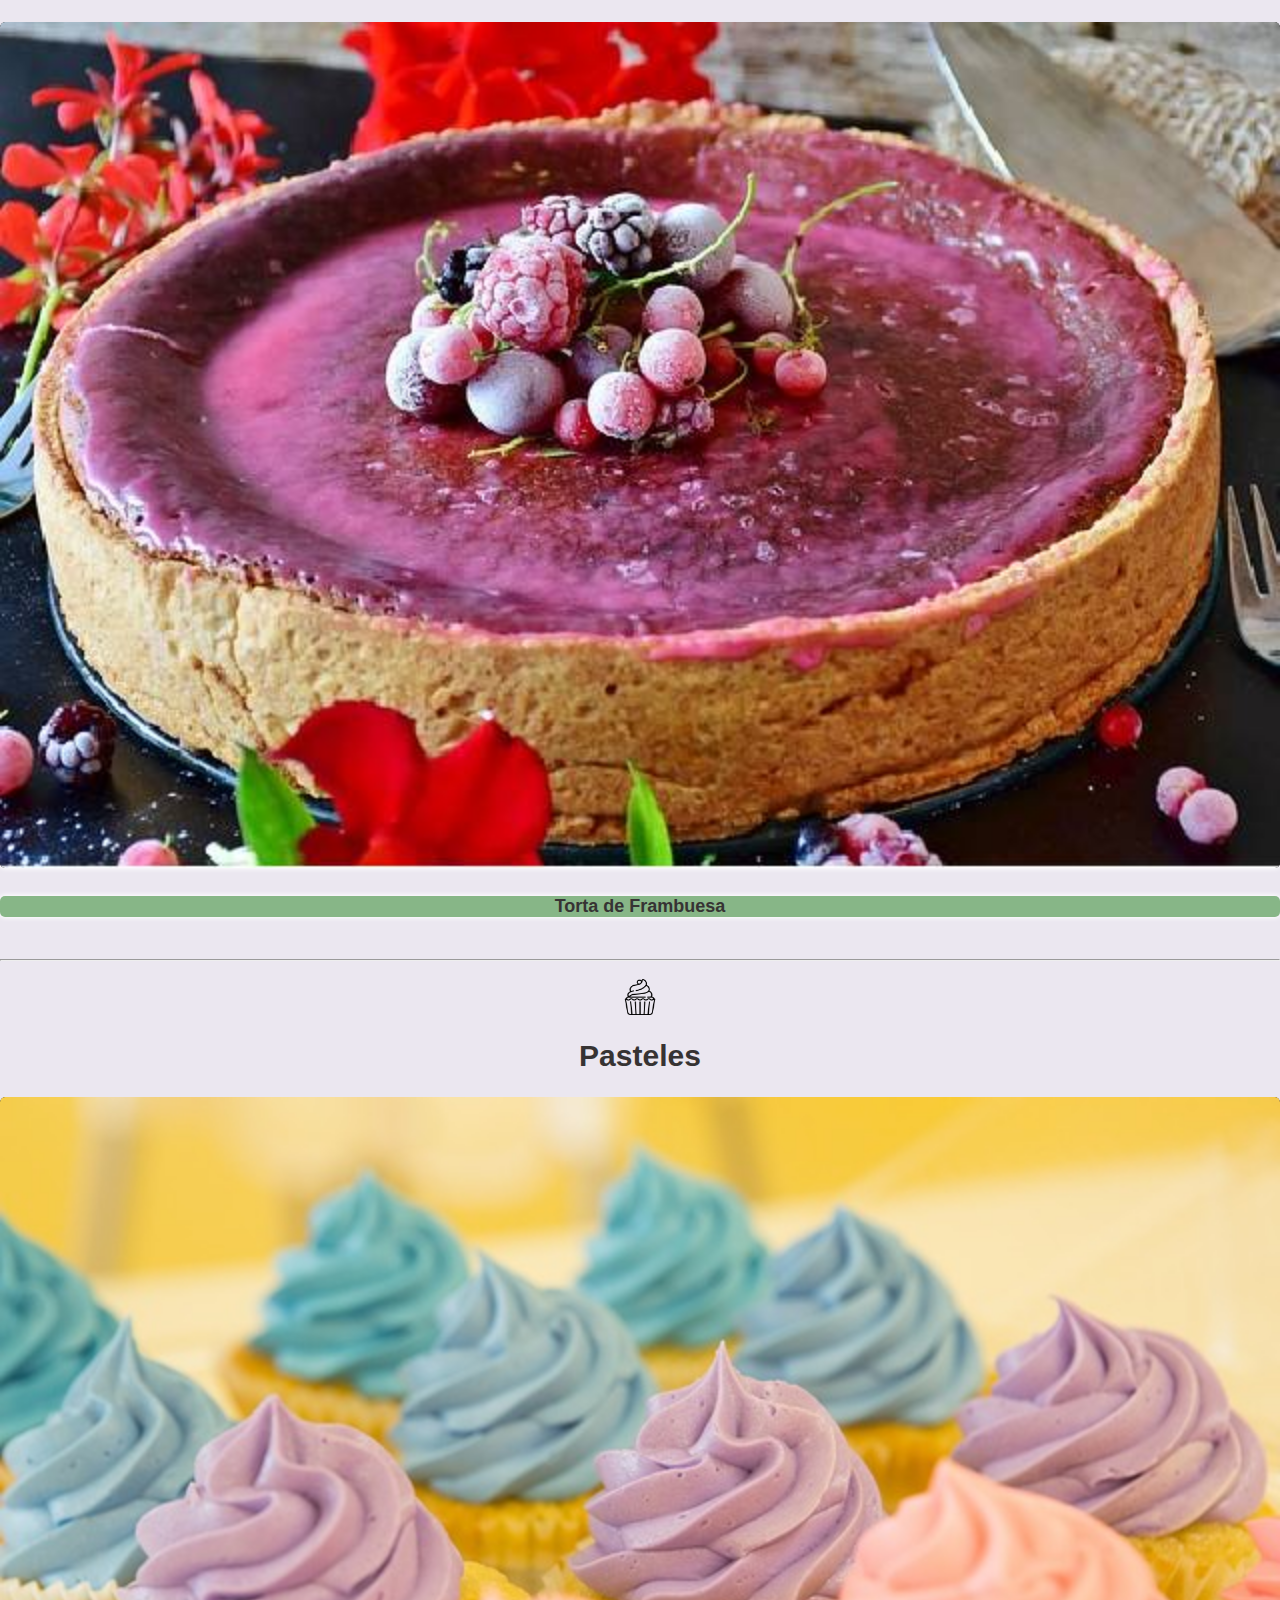
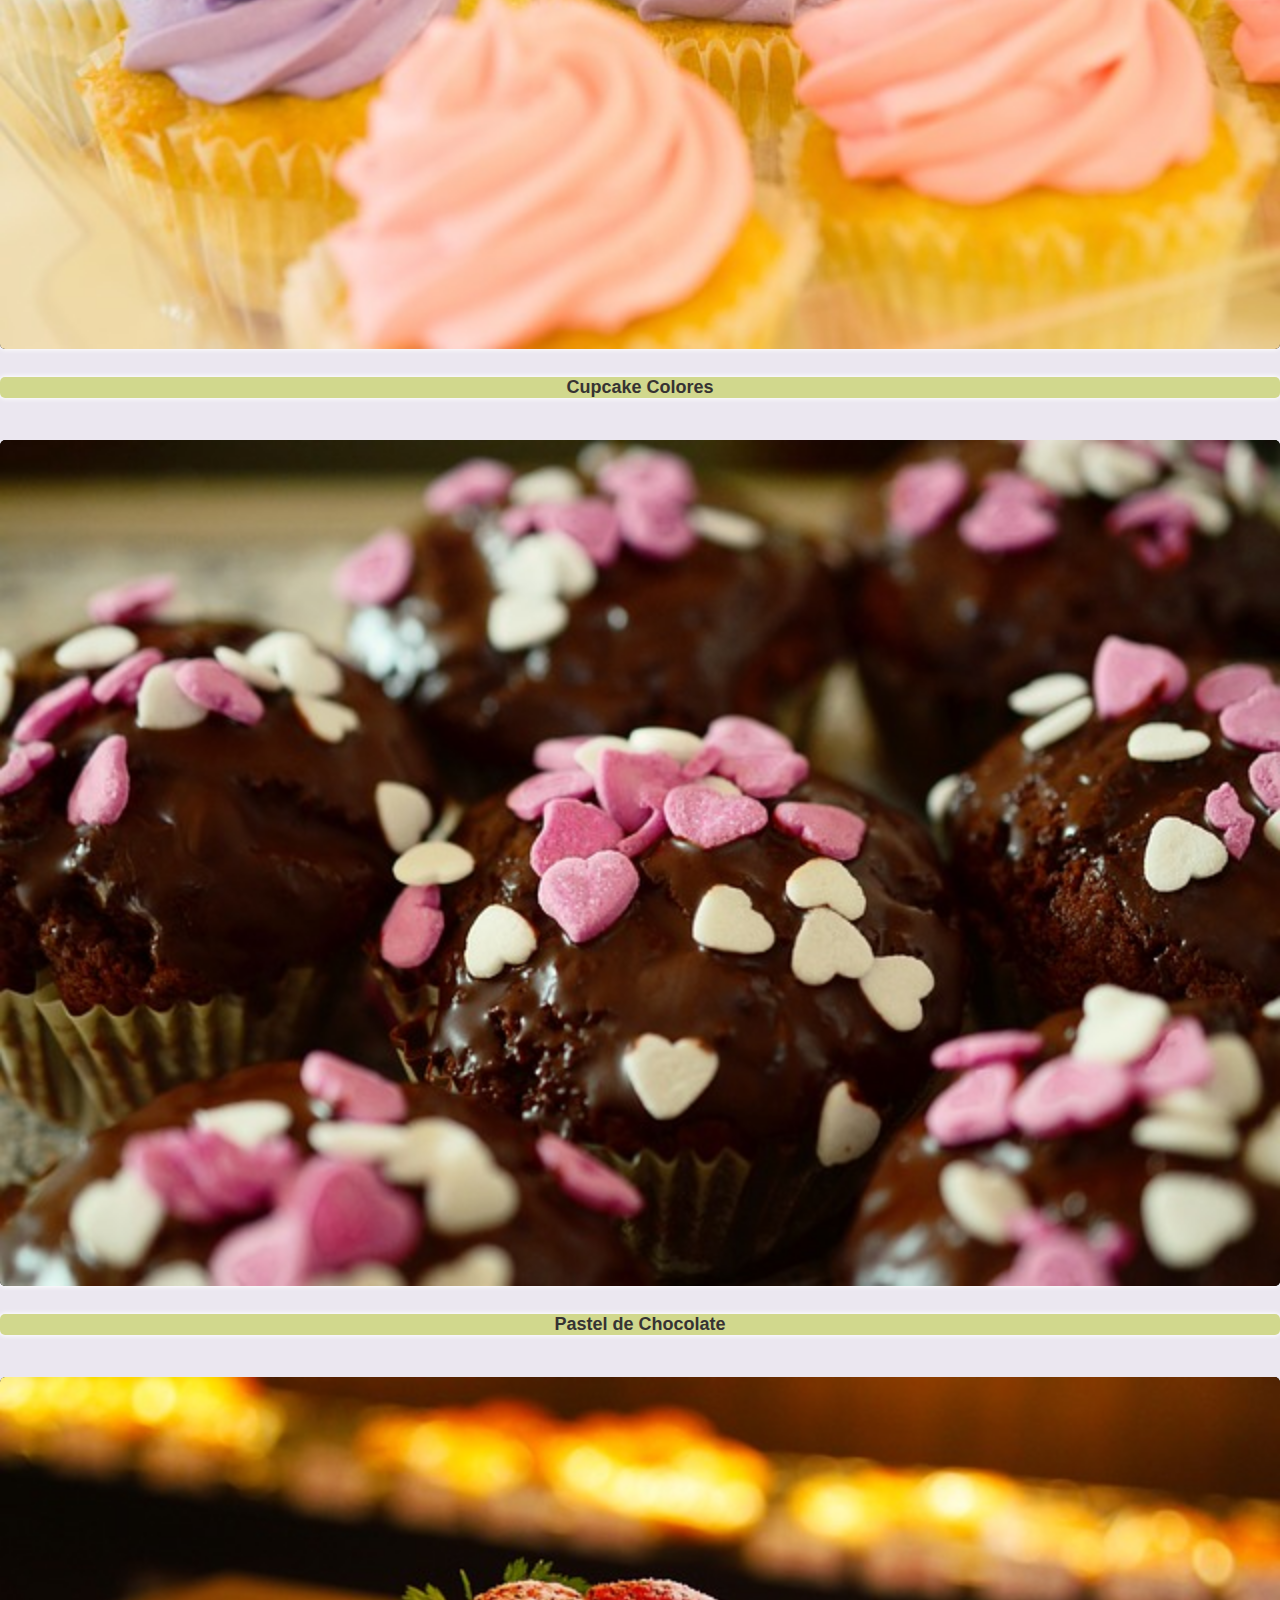
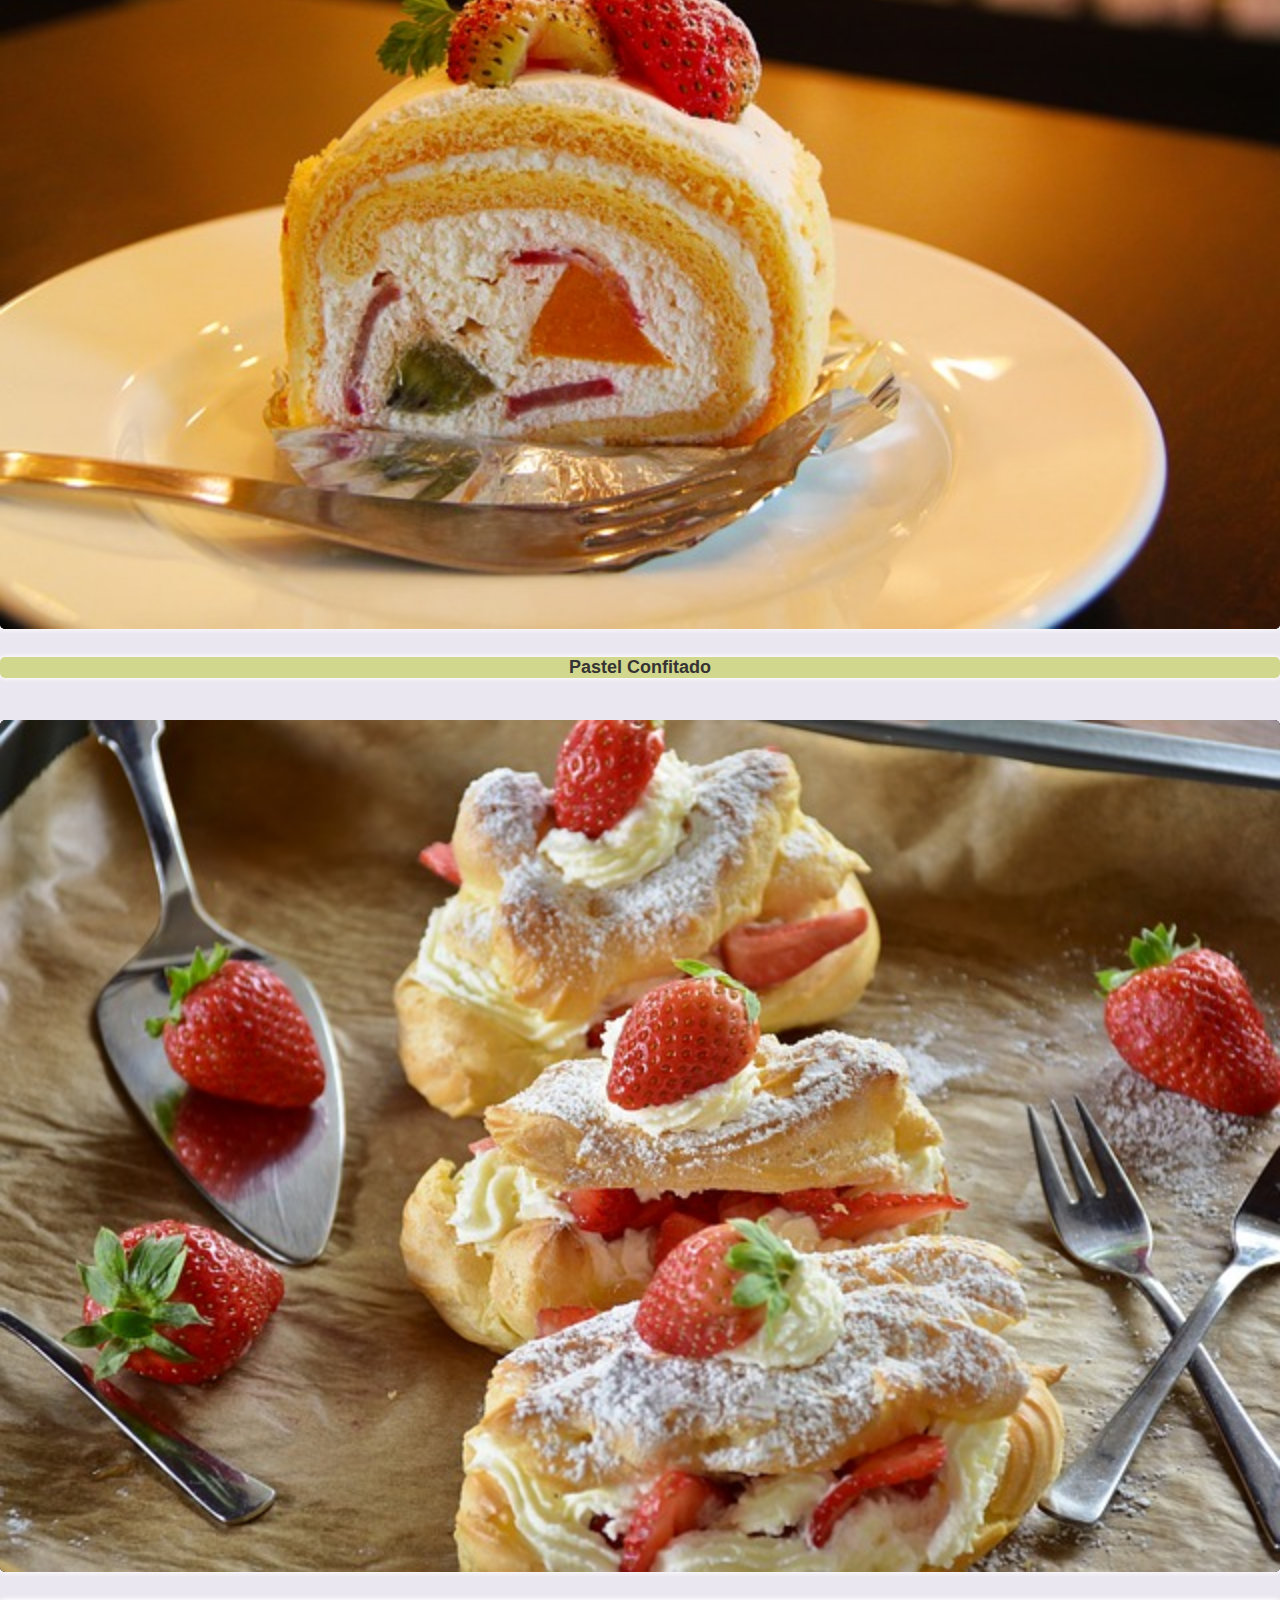
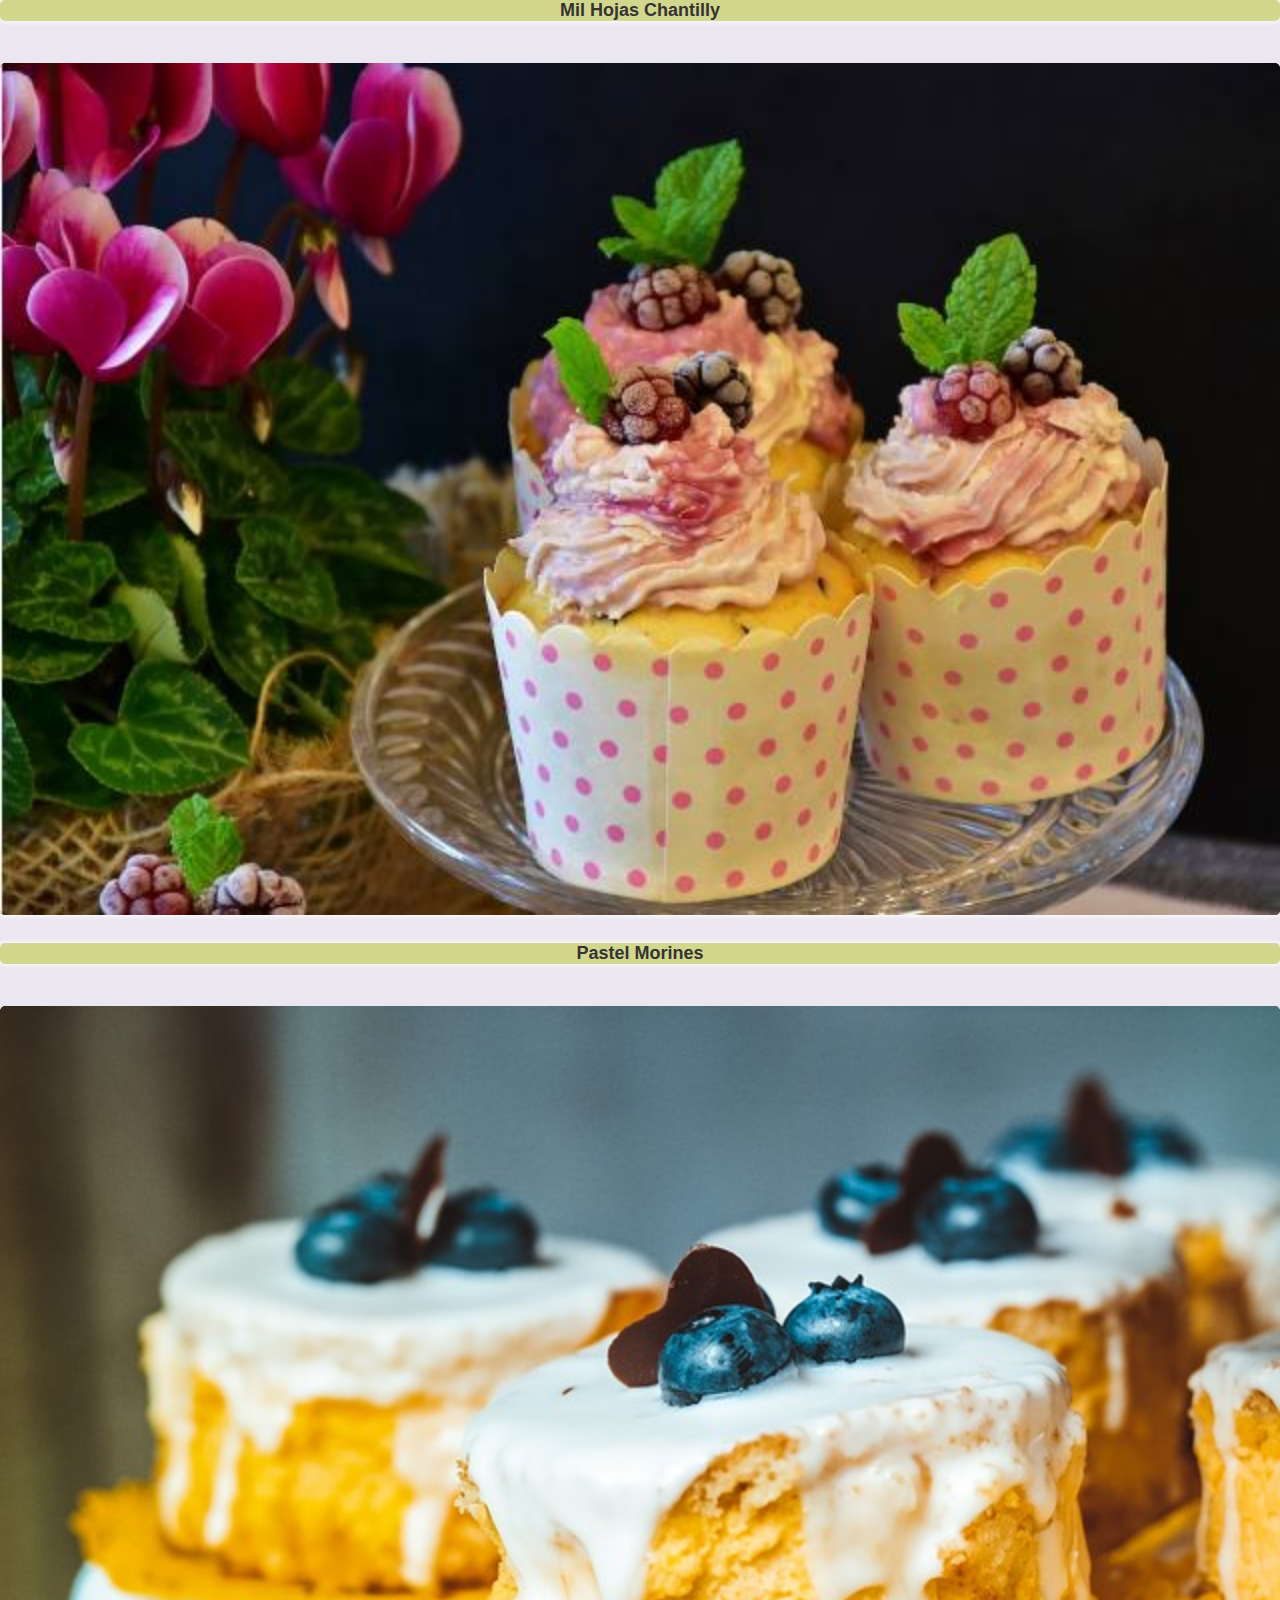
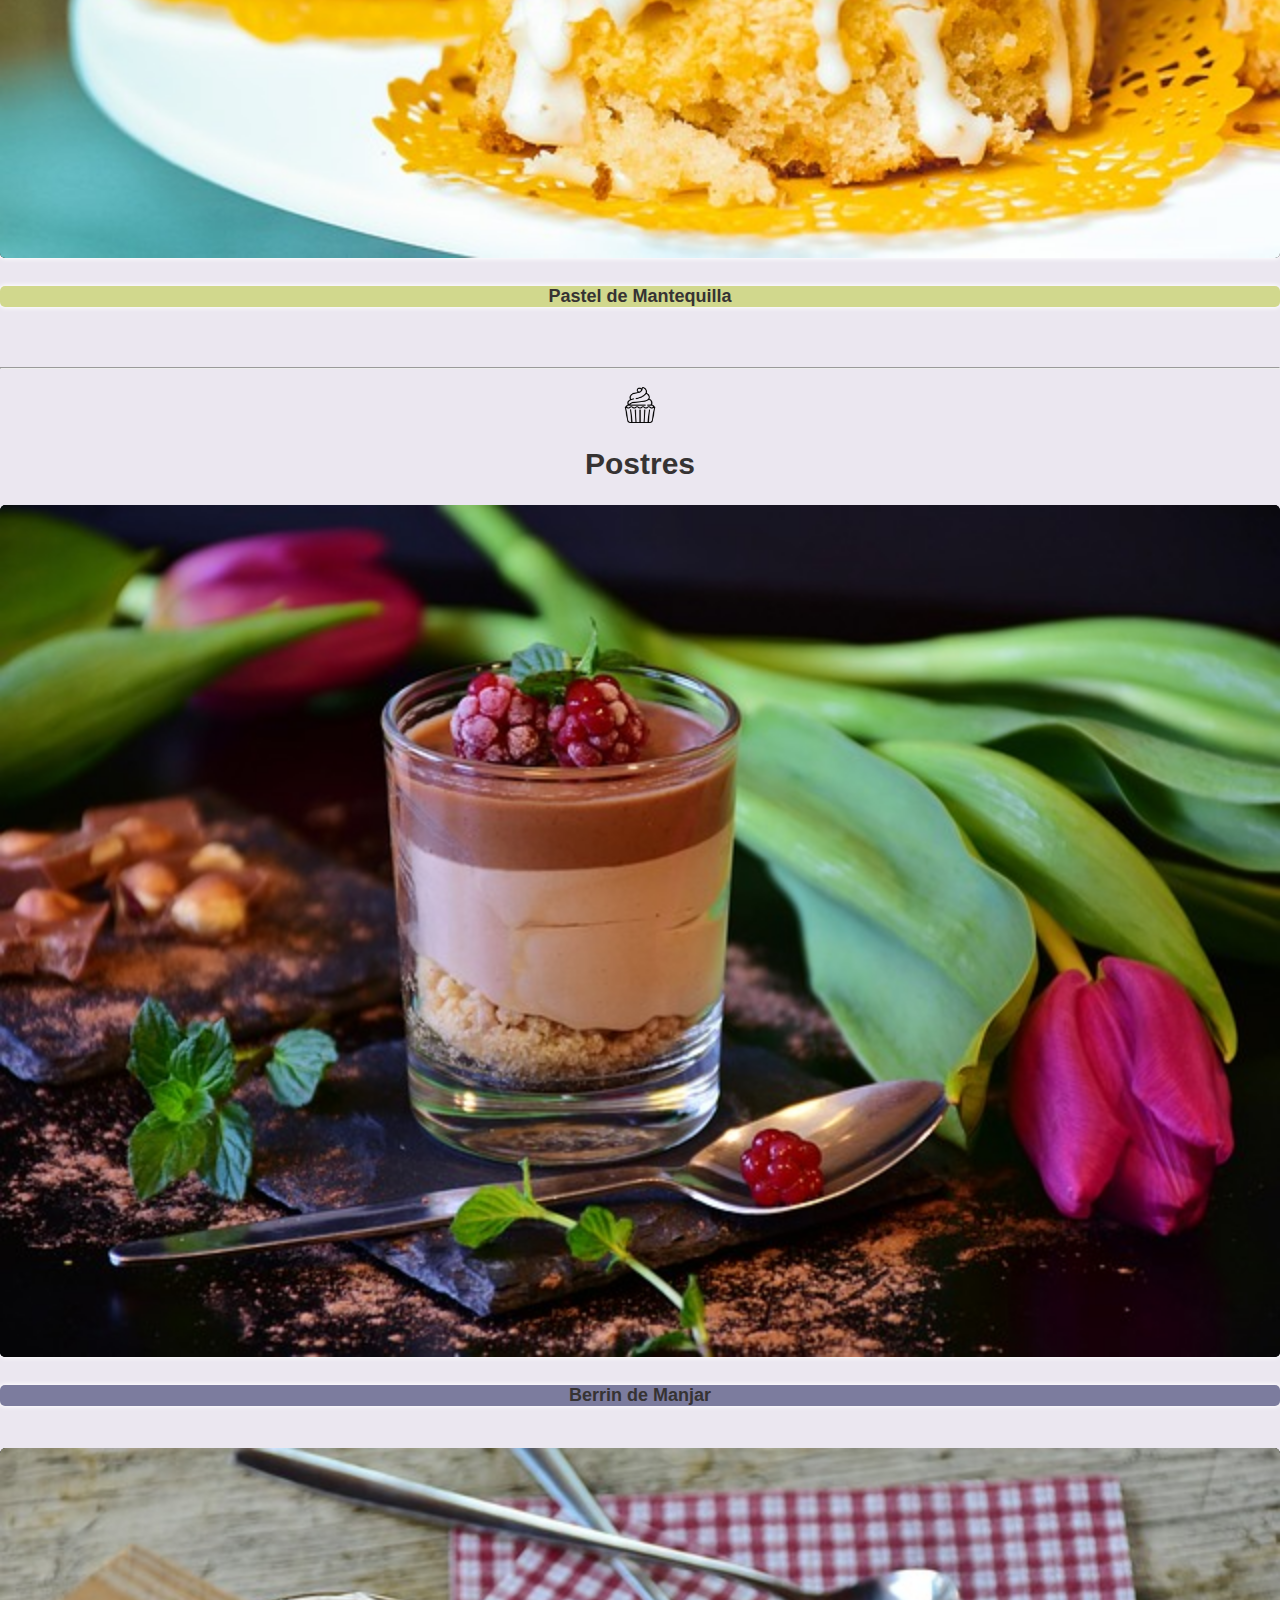
<file: Secciones/Productos.html>
<!DOCTYPE html>
<html lang="es">
<head>
    <meta charset="UTF-8">
    <meta http-equiv="X-UA-Compatible" content="IE=edge">
    <meta name="viewport" content="width=device-width, initial-scale=1.0">
     
    <link href="https://cdn.jsdelivr.net/npm/bootstrap@5.0.2/dist/css/bootstrap.min.css" rel="stylesheet" integrity="sha384-EVSTQN3/azprG1Anm3QDgpJLIm9Nao0Yz1ztcQTwFspd3yD65VohhpuuCOmLASjC" crossorigin="anonymous">
    <script src="https://cdn.jsdelivr.net/npm/bootstrap@5.0.2/dist/js/bootstrap.bundle.min.js" integrity="sha384-MrcW6ZMFYlzcLA8Nl+NtUVF0sA7MsXsP1UyJoMp4YLEuNSfAP+JcXn/tWtIaxVXM" crossorigin="anonymous"></script>
    <link rel="stylesheet" href="../css/estilos.css">
    <title>Productos-Pasteleria</title>
    <meta name="Productos artesanales" content="Los mejores productos artesanales, tortas, pasteles y postres. Todos con ingredientes naturales.">
    <link rel="shortcut icon" href="../img/favicon.jpg" type="image/x-icon">

</head>
<body>
    <!--Menu-->
    <header>
        <nav class="navbar navbar-expand-lg navbar-dark bg-secondary" id="productos">
        

            <div class="container">  
                <a class="navbar-brand" href="../index.html"> 

                    <img src="../img/Logo.png" alt="" width="100">

                </a>
                <button 
                    class="navbar-toggler" 
                    type="button" 
                    data-toggle="collapse" 
                    data-target="#navbarNav"                    
                    aria-controls="navbarNav" 
                    aria-expanded="false" 
                    aria-label="Toggle navigation">

                    <span class="navbar-toggler-icon"></span>

                </button>   
                <div class="collapse navbar-collapse" id="navbarNav">          
            
                <ul class="navbar-nav me-auto mb-2 mb-lg-0">
                    <li class="nav-item"><a class="nav-link" href="../index.html">Home</a></li>                    
                    <li class="nav-item dropdown"><a class="nav-link dropdown-toggle" href="Productos.html#productos" id="navbarDropdown" role="button" data-bs-toggle="dropdown" aria-expanded="false">Productos</a>
                        <ul class="dropdown-menu bg-secondary" aria-labelledby="navbarDropdown">

                            <li class="nav-item"><a class="nav-link" href="Productos.html#productos">Todos</a></li>
                            <li class="nav-item"><a class="nav-link" href="Productos.html#tortas">Tortas</a></li>
                            <li class="nav-item"><a class="nav-link" href="Productos.html#pasteles">Pasteles</a></li>
                            <li class="nav-item"><a class="nav-link" href="Productos.html#postres">Postres</a></li>


                        </ul>
                    </li> 
                    <li class="nav-item dropdown"><a class="nav-link dropdown-toggle" href="Eventos.html#eventos" id="navbarDropdown" role="button" data-bs-toggle="dropdown" aria-expanded="false">Eventos</a>
                        <ul class="dropdown-menu bg-secondary" aria-labelledby="navbarDropdown">

                            <li class="nav-item"><a class="nav-link" href="Eventos.html#eventos">Todos</a></li>
                            <li class="nav-item"><a class="nav-link" href="Eventos.html#cumple">Cumpleaños</a></li>
                            <li class="nav-item"><a class="nav-link" href="Eventos.html#matri">Matrimonios</a></li>
                            <li class="nav-item"><a class="nav-link" href="Eventos.html#cate">Catering Dulce</a></li>


                        </ul>
                    </li>                     
                    <li class="nav-item"><a class="nav-link" href="Contacto.html">Contacto</a></li>
                    <li class="nav-item"><a class="nav-link" href="Blog.html">Blog</a></li>

                </ul>
                </div> 
            </div>  

        </nav>
    </header>    
    <main>
        <!--Productos-->
            <div class="container">
                <div class="row pt-4">
                    <div class="col">
                        <img src="../img/cup-cake.png" alt="" width="40px" height="60px" class="icono">
                        <h2>Productos</h2>
                        <p class="foot" >Los mejora productos con ingredientes naturales</p>
                        
                    </div>
                    <hr>
                </div>
            </div>
            <div class="container text-center">    
            <div class="row">
                <div class="col-sm">
                    <a class="" href="Productos.html#tortas"> 
                        <img src="../img/tora.jpg" alt="" width="500" class="caja1">  
                    </a> 
                    <h3>Tortas</h3>
                </div>
                <div class="col-sm">                     
                    <a class="" href="Productos.html#pasteles">                                            
                    <img src="../img/pasteles.jpg" alt="" width="500" class="caja1">
                    </a> 
                    <h3>Pasteles</h3>
                </div>
                <div class="col-sm">  
                    <a class="" href="Productos.html#postres">  
                    <img src="../img/postres.jpg" alt="" width="500" class="caja1">
                    </a> 
                    <h3>Postres</h3>
                    <br>
                </div>                            
                <hr>               
            </div>
            </div>                                            
       
        <!--Sección Tortas-->
        <div class="container" id="tortas">
            <br>                   
        </div>
            <div class="container">
                <img src="../img/cup-cake.png" alt="" width="40px" height="60px" class="icono">
                <h2 class="icono">Tortas</h2>
            </div>
            <div class="container">    
                <div class="row">
                    <div class="col-sm post" id="choco">
                        <a class="" href=""> 
                            <img src="../img/tortas/torta_choco.jpg" alt="" width="500" class="caja2">  
                        </a> 
                        <h3 class="btn--red1">Torta de Chocolate</h3>
                        <footer>
                            <h3>Comprar</h3>
                        </footer>
                        <br>   
                    </div>
                    <div class="col-sm post">                     
                        <a class="" href="">                                            
                        <img src="../img/tortas/torta4.jpg" alt="" width="500" class="caja2">
                        </a> 
                        <h3 class="btn--red1">Torta Helada</h3>
                        <footer>
                            <h3>Comprar</h3>
                        </footer> 
                        <br>
                    </div>
                    <div class="col-sm post">  
                        <a class="" href="">  
                        <img src="../img/tortas/torta3.jpg" alt="" width="500" class="caja2">
                        </a> 
                        <h3 class="btn--red1">Postres</h3>
                        <footer>
                            <h3>Comprar</h3>
                        </footer> 
                        <br>
                    </div>
                </div>
                <div class="row">
                    <div class="col-sm post">
                        <a class="" href=""> 
                            <img src="../img/tortas/torta5.jpg" alt="" width="500" class="caja2">  
                        </a> 
                        <h3 class="btn--red1">Torta Frutos del Bosque</h3>
                        <footer>
                            <h3>Comprar</h3>
                        </footer>
                        <br>
                    </div>
                    <div class="col-sm post" id="mora">                     
                        <a class="" href="">                                            
                        <img src="../img/tortas/torta_mora.jpg" alt="" width="500" class="caja2">
                        </a> 
                        <h3 class="btn--red1">Torta de Mora</h3>
                        <footer>
                            <h3>Comprar</h3>
                        </footer>
                        <br>
                    </div>
                    <div class="col-sm post">  
                        <a class="" href="">  
                        <img src="../img/tortas/torta6.jpg" alt="" width="500" class="caja2">
                        </a> 
                        <h3 class="btn--red1">Torta de Frambuesa</h3>
                        <footer>
                            <h3>Comprar</h3>
                        </footer> 
                        <br>
                    </div>
                </div> 
                <hr>                          
            </div>                 
                        
        <!--Sección Pasteles-->
        <div class="container" id="pasteles">          
            <br>
             
        </div>
        <div class="container">
            <img src="../img/cup-cake.png" alt="" width="40px" height="60px" class="icono">
            <h2 class="icono">Pasteles</h2>
        </div>
        <div class="container">    
            <div class="row">
                <div class="col-sm post">
                    <a class="" href=""> 
                        <img src="../img/pasteles/cupcakes_colores.jpg" alt="" width="500" class="caja2">  
                    </a> 
                    <h3 class="btn--red2">Cupcake Colores</h3>
                    <footer>
                        <h3>Comprar</h3>
                    </footer>
                    <br> 
                </div>
                <div class="col-sm post">                     
                    <a class="" href="">                                            
                    <img src="../img/pasteles/choco.jpg" alt="" width="500" class="caja2">
                    </a> 
                    <h3 class="btn--red2">Pastel de Chocolate</h3>
                    <footer>
                        <h3>Comprar</h3>
                    </footer>
                    <br>
                </div>
                <div class="col-sm post">  
                    <a class="" href="">  
                    <img src="../img/pasteles/brazo.jpg" alt="" width="500" class="caja2">
                    </a> 
                    <h3 class="btn--red2">Pastel Confitado</h3>
                    <footer>
                        <h3>Comprar</h3>
                    </footer> 
                    <br>
                </div>
            </div>
            <div class="row">
                <div class="col-sm post">
                    <a class="" href=""> 
                        <img src="../img/pasteles/mil_hojas.jpg" alt="" width="500" class="caja2">  
                    </a> 
                    <h3 class="btn--red2">Mil Hojas Chantilly</h3>
                    <footer>
                        <h3>Comprar</h3>
                    </footer>
                    <br>
                </div>
                <div class="col-sm post">                     
                    <a class="" href="">                                            
                    <img src="../img/pasteles.jpg" alt="" width="500" class="caja2">
                    </a> 
                    <h3 class="btn--red2">Pastel Morines</h3>
                    <footer>
                        <h3>Comprar</h3>
                    </footer>
                    <br>
                </div>
                <div class="col-sm post">  
                    <a class="" href="">  
                    <img src="../img/pasteles/mantequilla.jpg" alt="" width="500" class="caja2">
                    </a> 
                    <h3 class="btn--red2">Pastel de Mantequilla</h3>
                    <footer>
                        <h3>Comprar</h3>
                    </footer>
                    <br> 
                    <br>
                </div>
            </div>   
            <hr>                        
        </div>      

         <!--Sección Postres-->
         <div class="container" id="postres">
             <br>
                  
         </div>
         <div class="container">
            <img src="../img/cup-cake.png" alt="" width="40px" height="60px" class="icono">
            <h2 class="icono">Postres</h2>
         </div>
         <div class="container">    
            <div class="row">
                <div class="col-sm post">
                    <a class="" href=""> 
                        <img src="../img/postres/manjar.jpg" alt="" width="500" class="caja2">  
                    </a> 
                    <h3 class="btn--red3">Berrin de Manjar</h3>
                    <footer>
                        <h3>Comprar</h3>
                    </footer> 
                    <br> 
                </div>
                <div class="col-sm post">                     
                    <a class="" href="">                                            
                    <img src="../img/postres/rojo.jpg" alt="" width="500" class="caja2">
                    </a> 
                    <h3 class="btn--red3">Postre de Cereales</h3>
                    <footer>
                        <h3>Comprar</h3>
                    </footer> 
                    <br>
                </div>
                <div class="col-sm post" id="volcan">  
                    <a class="" href="">  
                    <img src="../img/postres/volcan.jpg" alt="" width="500" class="caja2">
                    </a> 
                    <h3 class="btn--red3">Volcán de Chocolate</h3>
                    <footer>
                        <h3>Comprar</h3>
                    </footer> 
                    <br>
                </div>
            </div>
            <div class="row">
                <div class="col-sm post">
                    <a class="" href=""> 
                        <img src="../img/postres/chocol.jpg" alt="" width="500" class="caja2">  
                    </a> 
                    <h3 class="btn--red3">Postre Choco-Manjar</h3>
                    <footer>
                        <h3>Comprar</h3>
                    </footer> 
                    <br>
                </div>
                <div class="col-sm post">                     
                    <a class="" href="">                                            
                    <img src="../img/postres.jpg" alt="" width="500" class="caja2">
                    </a> 
                    <h3 class="btn--red3">Creme Brulee</h3>
                    <footer>
                        <h3>Comprar</h3>
                    </footer> 
                    <br>
                </div>
                <div class="col-sm post">  
                    <a class="" href="">  
                    <img src="../img/postres/tiramisu.jpg" alt="" width="500" class="caja2">
                    </a> 
                    <h3 class="btn--red3">Tiramisu</h3>
                    <footer>
                        <h3>Comprar</h3>
                    </footer> 
                    <br>
                </div>
            </div>                           
        </div>      

            
    </main>
    <!--Footer-->   
    <footer class="bg-light">
        <div class="container-fluid">
            <div class="row align-items-start">
                <div class="col-sm d-flex justify-content-center p-4">
                       
                    <a href="../index.html#bakery"> 

                        <img src="../img/Logo.png" alt="" width="100">
                    </a>
                        
                </div>
                <div class="col-sm justify-content-center p-4">
                     
                    <h3 class="pb-2 foot">W Bakery</h3>
                        <a href="../index.html#favoritos"> 
                            <p class="foot">Favoritos</p>
                        </a>
                        <a href="../index.html#nosotros"> 
                            <p class="foot">Nosotros</p>
                        </a>
                        <a href="../index.html#blog"> 
                            <p class="foot">Blog</p>
                        </a>
                        <a href="../index.html#despacho"> 
                            <p class="foot">Despachos</p>
                        </a>
                </div>
                <div class="col-sm justify-content-center p-4">
                    
                    <h3 class="pb-2 foot">Productos</h3>
                    <a href="Productos.html#tortas">
                        <p class="foot">Tortas</p>
                    </a>
                    <a href="Productos.html#pasteles">
                        <p class="foot">Pasteles</p>
                    </a>
                    <a href="Productos.html#postres">
                        <p class="foot">Postres</p>
                    </a>
                    <a href="Eventos.html#eventos">
                        <p class="foot">Eventos</p>
                    </a>   
                </div>
                <div class="col-sm d-flex justify-content-center p-4">
                    <div class="row">
                        <h3 class="foot">Redes</h3>                    
                  
                        <button type="button" class="btn btn-lg">
                            <img src="../img/logo facebook.jpeg" alt="" width="25">
                        </button>
                        <button type="button" class="btn btn-lg">
                            <img src="../img/logo instagram.jpeg" alt="" width="25">
                        </button>
                    </div>
                </div>
                
            </div>
        </div>
            <div class="text-center text-white p-3" style="background-color: rgba(0, 0, 0, 0.2);">
              © 2021 W Bakery. Todos los derechos reservados              
            </div>

        
        <script src="https://unpkg.com/aos@2.3.1/dist/aos.js"></script>
        <script>
            AOS.init();
        </script>
       
       <script src="../js/bootstrap.min.js"></script>
       <script src="../js/popper.min.js"></script>

    </footer>
    
</body>
</html>
</file>
<file: css/estilos.css>
.btn--red1 {
  width: 100%;
  box-shadow: 0 0 5px 1px white;
  margin-bottom: 24px;
  border-radius: 5px;
  cursor: pointer;
  transition: all ease-out 0.2s;
  background-color: #87b687;
}

.btn--red2 {
  width: 100%;
  box-shadow: 0 0 5px 1px white;
  margin-bottom: 24px;
  border-radius: 5px;
  cursor: pointer;
  transition: all ease-out 0.2s;
  background-color: #d1d88d;
}

.btn--red3 {
  width: 100%;
  box-shadow: 0 0 5px 1px white;
  margin-bottom: 24px;
  border-radius: 5px;
  cursor: pointer;
  transition: all ease-out 0.2s;
  background-color: #7c7c9e;
}

.btn--red4 {
  width: 100%;
  box-shadow: 0 0 5px 1px white;
  margin-bottom: 24px;
  border-radius: 5px;
  cursor: pointer;
  transition: all ease-out 0.2s;
  background-color: none;
}

* {
  padding: 0;
  margin: 0;
  box-sizing: border-box;
}

header {
  background-color: #6c757d;
}

body {
  background-color: #ebe7f0;
}

a {
  text-decoration: none;
}

h1 {
  font-family: "Lucida Sans", "Lucida Sans Regular", "Lucida Grande", "Lucida Sans Unicode", Geneva, Verdana, sans-serif;
  color: #ebe7f0;
  text-align: center;
  font-size: 30px;
  margin-bottom: 200px;
}

h2 {
  font-family: "Lucida Sans", "Lucida Sans Regular", "Lucida Grande", "Lucida Sans Unicode", Geneva, Verdana, sans-serif;
  color: #363333;
  text-align: center;
  font-size: 30px;
}

h3 {
  font-family: "Lucida Sans", "Lucida Sans Regular", "Lucida Grande", "Lucida Sans Unicode", Geneva, Verdana, sans-serif;
  color: #363333;
  text-align: center;
  font-size: 18px;
}

h4 {
  font-family: "Lucida Sans", "Lucida Sans Regular", "Lucida Grande", "Lucida Sans Unicode", Geneva, Verdana, sans-serif;
  color: #ebe7f0;
  text-align: center;
}

h5 {
  font-family: "Lucida Sans", "Lucida Sans Regular", "Lucida Grande", "Lucida Sans Unicode", Geneva, Verdana, sans-serif;
  color: #ebe7f0;
  text-align: center;
  font-size: 30px;
  margin-bottom: 200px;
}

h6 {
  font-family: "Lucida Sans", "Lucida Sans Regular", "Lucida Grande", "Lucida Sans Unicode", Geneva, Verdana, sans-serif;
  color: #363333;
  text-align: center;
}

p {
  font-family: "Lucida Sans", "Lucida Sans Regular", "Lucida Grande", "Lucida Sans Unicode", Geneva, Verdana, sans-serif;
  color: #ebe7f0;
  text-align: center;
}

.estilo, .blog3, .blog2, .blog1 {
  text-align: center;
  color: #363333;
  font-size: 15px;
  background-color: #87b687;
  padding: 25px;
}

.blog2 {
  background-color: #d1d88d;
}

.blog3 {
  background-color: #7c7c9e;
}

.caja1 {
  width: 100%;
  background: black;
  box-shadow: 0 0 5px 1px white;
  margin-bottom: 24px;
  border-radius: 5px;
  cursor: pointer;
  transition: all ease-out 0.2s;
}
.caja1:hover {
  transform: scale(1.05);
}

.caja2 {
  width: 100%;
  background: black;
  box-shadow: 0 0 5px 1px white;
  margin-bottom: 24px;
  border-radius: 5px;
}

.foot {
  color: #363333;
}

.tipos {
  background-color: #000;
  font-size: 13px;
  color: #ced4da;
  text-align: center;
}

.icono {
  display: block;
  margin: auto;
  padding-bottom: 24px;
}

.post {
  position: relative;
  border-radius: 5px;
  overflow: hidden;
  cursor: pointer;
}

.post footer {
  width: 0%;
  height: auto;
  background: rgba(154, 209, 209, 0.71);
  position: absolute;
  top: 0;
  display: flex;
  justify-content: center;
  align-items: center;
  overflow: hidden;
  transition: all 400ms ease-in-out;
}

footer h3 {
  font-family: "Lucida Sans", "Lucida Sans Regular", "Lucida Grande", "Lucida Sans Unicode", Geneva, Verdana, sans-serif;
  color: #ebe7f0;
  text-align: center;
}

.post:hover footer {
  width: 40%;
}/*# sourceMappingURL=estilos.css.map */
</file>
